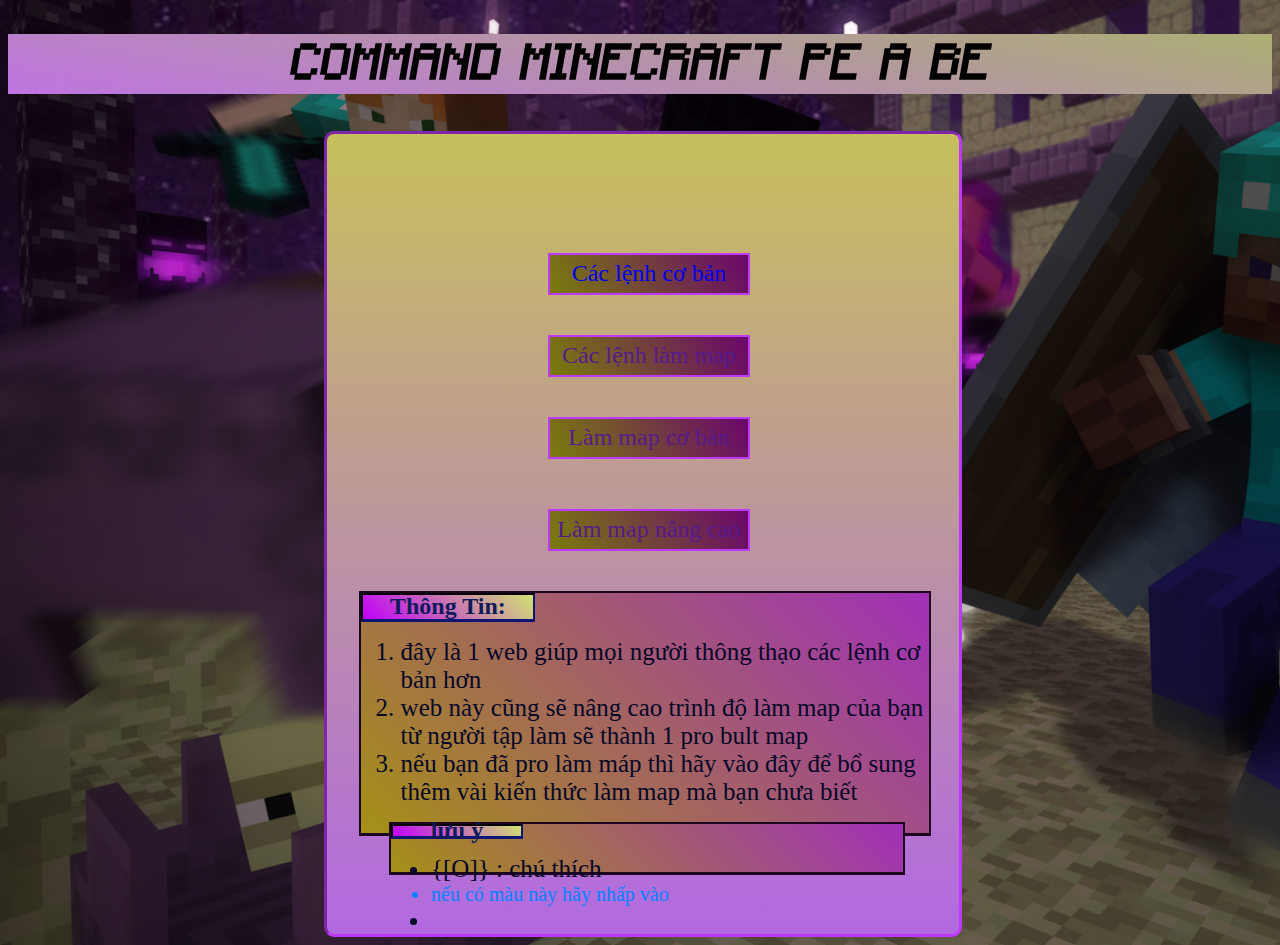
<file: setup/index.html>
<!DOCTYPE html>
<HTml>
    <link rel="stylesheet" href="main.css">
    <head>
       <link rel="icon" href="https://hfgvv1334.github.io/cmp/setup/img/logo.png">
        <title>CMP</title>
<meta charset="utf-8">
    </head>
    <body>
         <div class="box box1"> 
            <h1 class="rb" id="title" >COMMAND MINECRAFT PE A BE </h1>
          </div>
    <div class="box box2">
        <div class="box2a1">
            <a  href="../asset/lcb/clcb.html" class="mtitle1" > Các lệnh cơ bản</a>
        </div>
        <div class="box2a2">
            <a  href="" class="mtitle1"> Các lệnh làm map</a>
        </div>
        <div class="box2a3">
            <a  href="" class="mtitle1"> Làm map cơ bản</a>
        </div>
        <div class="box2a4">
            <a  href="" class="mtitle1"> Làm map nâng cao</a>
        </div>
        <div class="box2a5">
            <div class="box2a5b1"><h2 class="mtitle2">Thông Tin:</h2></div>
              <div class="box2a5b2">
<ol>
    <li class="title1">đây là 1 web giúp mọi người thông thạo các lệnh cơ bản hơn</li>
    <li class="title1">web này cũng sẽ nâng cao trình độ làm map của bạn từ người tập làm sẽ thành 1 pro bult map </li>
    <li class="title1"> nếu bạn đã pro làm máp thì hãy vào đây để bổ sung thêm vài kiến thức làm map mà bạn chưa biết</li>
                  </ol>
    
 </div>
  <div class="box2a6">
<div class="box2a6b1">
<h2 class="mtitle2">lưu ý</h2>
</div>
<div class="box2a6b2">
    <div class="chuthich">
       <ul class="chuthich">
    <li class="title1">{[O]} : chú thích</li>
    <li class="mauxanh"> nếu có màu này hãy nhấp vào
<ul class="subct">
    <li>đây là 1 chú thích nhỏ trong chú thích</li>
    <li>hoặc có thể là 1 danh sách sách nhỏ trong 1 danh sách</li>
</ul>
    </li>
    <li class="title1"></li>
</ul> 
    </div>

</div>
  </div>
        </div>
      
    </body>
</HTml>
</file>
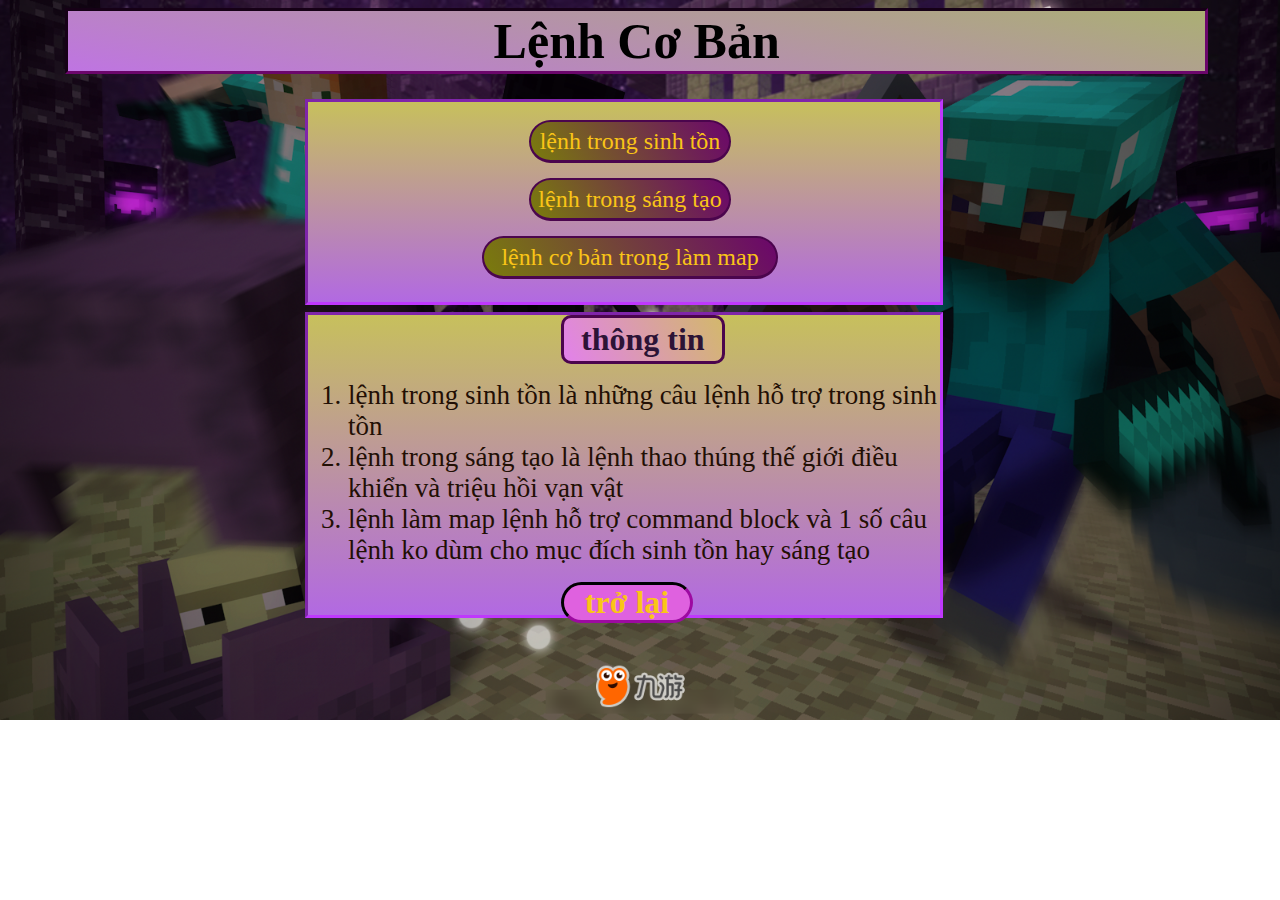
<file: asset/lcb/clcb.html>
<!DOCTYPE html>
<HTml>
    <link rel="stylesheet" href="/asset/main2.css">
    <head>
        <title>CMP</title>
<meta charset="utf-8">
        <link rel="icon" href="https://hfgvv1334.github.io/cmp/setup/img/logo.png">
    </head>
    <body>
         <div class="box box1"> 
            <h1 class="rb" id="title" >Lệnh Cơ Bản</h1>
        </div>
       
        <div class="box2">
            <div class="box2a1 boxclick">
                <a href="tsuvl/tsuvl.html"  class="mtitle1">lệnh trong sinh tồn</a>
            </div>
            <div class="box2a2 boxclick">
                <a href="https://hfgvv1334.github.io/cmp/asset/lcb/tcrea/tcrea.html"  class="mtitle1"> lệnh trong sáng tạo</a>
            </div>
            <div class="box2a3 boxclick">
                <a href=""  class="mtitle1">lệnh cơ bản trong làm map</a>
            </div>
        </div>
         <div class="box3">
       <div class="box3a1">
           <h1 class="mtitle2">thông tin</h1>
       </div>
       <div class="box3a2">
<ol >
    <li class="title1">lệnh trong sinh tồn là những câu lệnh hỗ trợ trong sinh tồn</li>
    <li class="title1">lệnh trong sáng tạo là lệnh thao thúng thế giới điều khiển và triệu hồi vạn vật</li>
    <li class="title1">lệnh làm map lệnh hỗ trợ command block và 1 số câu lệnh ko dùm cho mục đích sinh tồn hay sáng tạo</li>
</ol>
<div class="back">
    <a href="https://hfgvv1334.github.io/cmp/setup/index.html" class="xg"> <h1 class="title3">trở lại</h1></a>
 </div>
       </div>
        </div>
      
    </body>
</HTml>
</file>
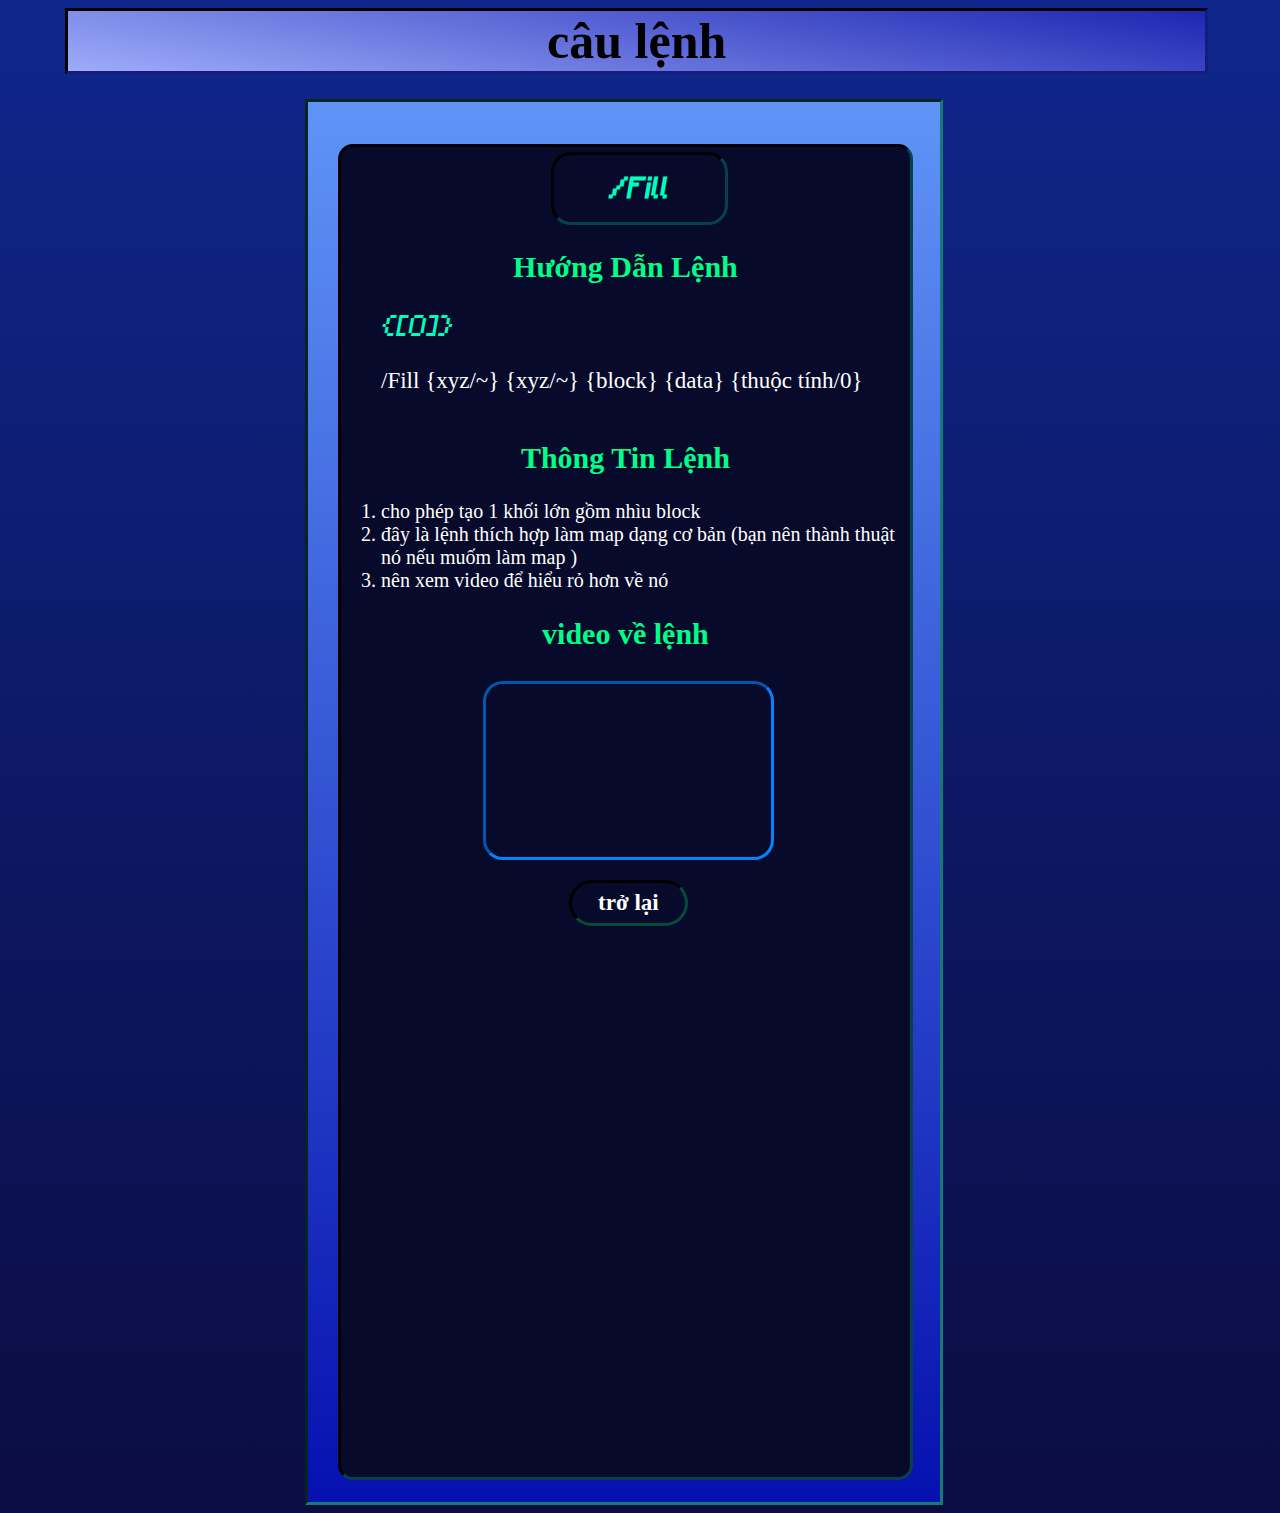
<file: asset/lcb/tcrea/commandfill.html>
<!DOCTYPE html>
<HTml>
  <link rel="stylesheet" href="../../lcb/main3.css">
    <head>
        <link rel="icon" href="https://hfgvv1334.github.io/cmp/setup/img/logo.png">
        <title>CMP</title>
<meta charset="utf-8">
    </head>
    <body>
<div class="box1">
    <h1 class="rb" id="title" >câu lệnh</h1>
</div>
<div class="box2">
<div class="note">
    <div class="note1">
        <h1 class="title5">/Fill</h1>
    </div>
    <div class="note1a1">
       <h2 class="title1"> Hướng Dẫn Lệnh</h2>


<div class="chuthich">
    <ul>

     <a href="#" class="xg" class="chuthich"><li class="title5">{[O]}
         <div class="chuthich3">
              <ul class="chuthich3 subct">
            <li>~: tọa độ xyz bạn đang đứng</li>
            <li>x : là id hoặc tên nó ở phần số 2</li>
            <li>y: là chiều cao</li>
            <li>z: là thời gian hiệu ứng diễn ra (max :999999) </li>
            <li>block: cấp độ càng cao hiệu ứng càng mạnh(max:255)</li>
           <li>data : là chỉ số thây đổi block mặt định là 0</li>
           <li class="mauxanh">thuột tính : là cái sẽ quy định khối fill như nào
               <ul class="subct2">
                   <li class="hover2">hollow : làm rỗng bên trong (xóa toàn bộ)</li>
                   <li class="hover2">destroy : là phá vỡ và thay thế</li>
                   <li class="hover2">outline : làm rỗng bên trong (giữa nguyên lại block)</li>
                   <li class="hover2">replace + block : thay thế block+ </li>
                 
               </ul>
           </li>
           
        </ul>
         </div>
       
    </li></a>
    <li><p class="title3" >/Fill {xyz/~} {xyz/~} {block} {data} {thuộc tính/0} </p></li>
</ul>

</div>
   

<h2 class="title1"> Thông Tin Lệnh</h2>
<ol class="title4">
    <li>cho phép tạo 1 khối lớn gồm nhìu block  </li>
   <li>đây là lệnh thích hợp làm map dạng cơ bản (bạn nên thành thuật nó nếu muốm làm map ) </li>
   <li>nên xem video để hiểu rỏ hơn về nó</li>
  
</ol>
  </div> 
  <h2 class="title1"> video về lệnh</h2>
  <div class="video">
    <iframe class="video2" width="100%" height="100%" src="https://www.youtube.com/embed/CSrJ6L_6Fe4" title="YouTube video player" frameborder="0" allow="accelerometer; autoplay; clipboard-write; encrypted-media; gyroscope; picture-in-picture" allowfullscreen></iframe>
  </div>
 
 <div class="back">
    <a href="tcrea.html" class="xg"> <h1 class="title3">trở lại</h1></a>
 </div>
    </div>

</div>

</div>
      
    </body>
</HTml>
</file>
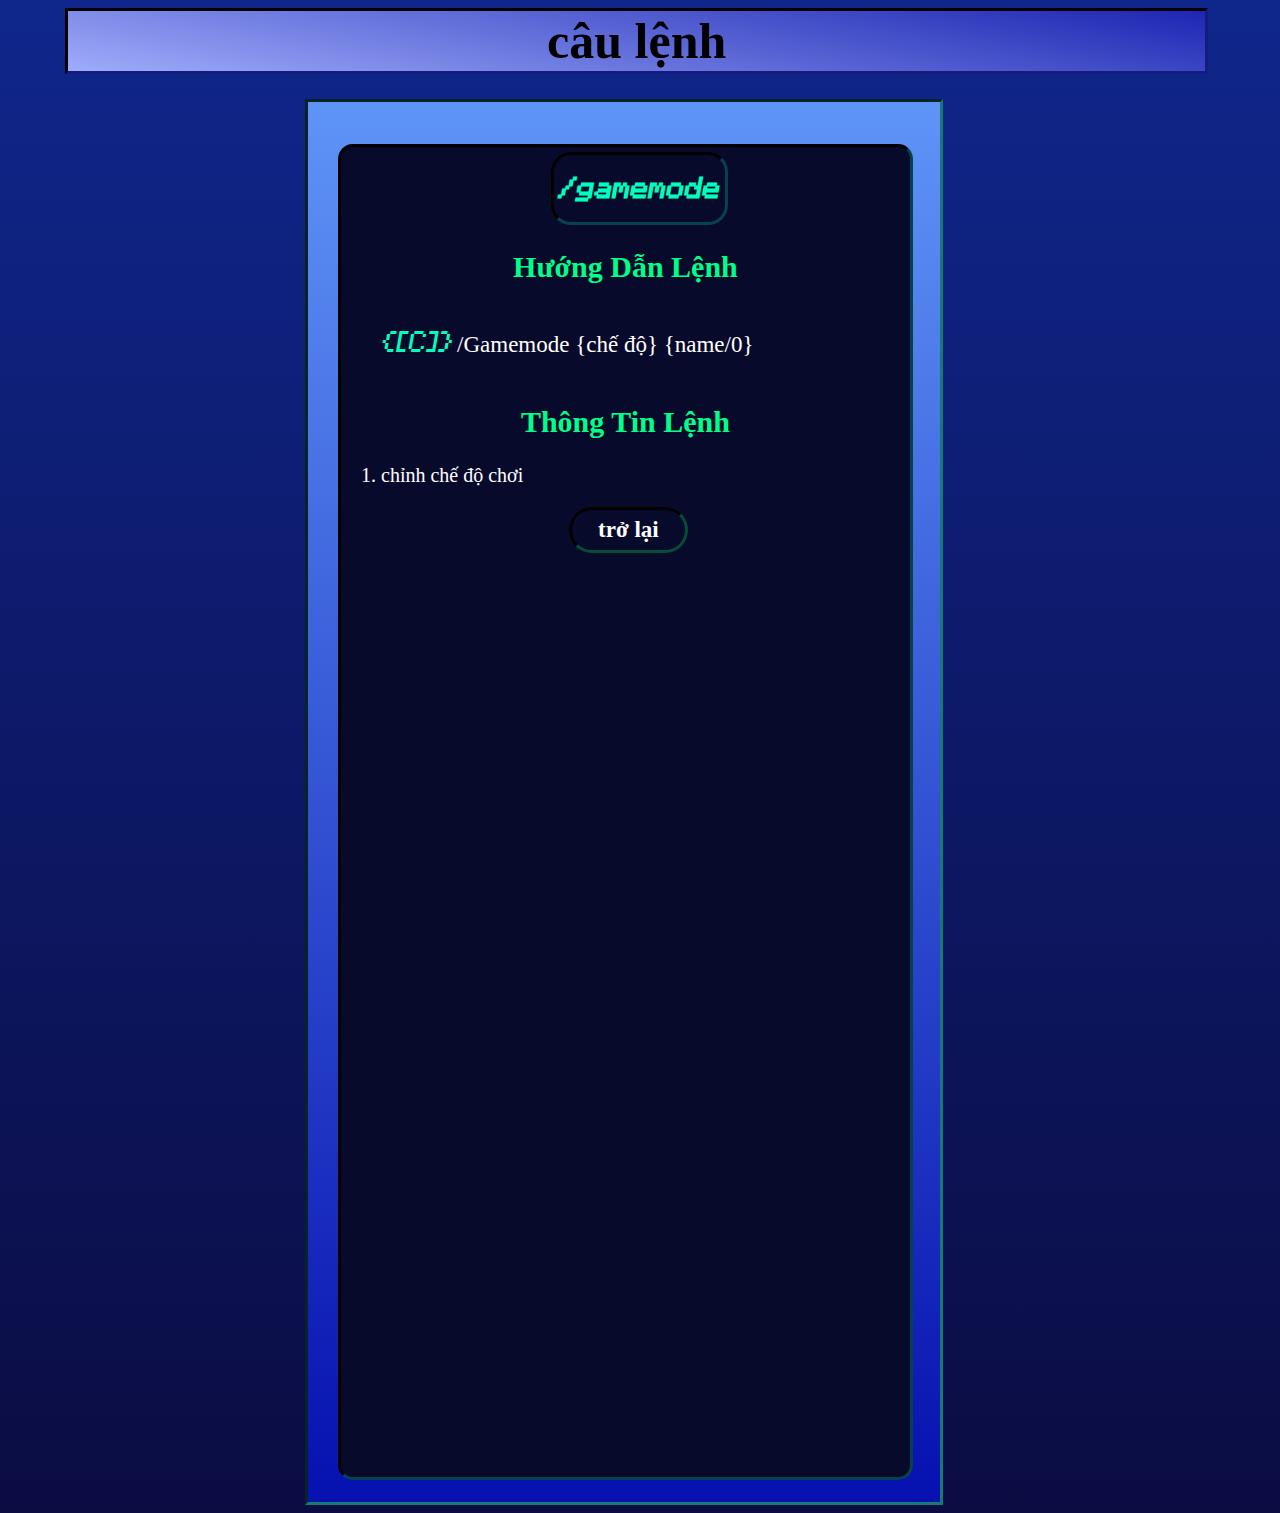
<file: asset/lcb/tcrea/commandgamemode.html>
<!DOCTYPE html>
<HTml>
  <link rel="stylesheet" href="../../lcb/main3.css">
    <head>
        <link rel="icon" href="https://hfgvv1334.github.io/cmp/setup/img/logo.png">
        <title>CMP</title>
<meta charset="utf-8">
    </head>
    <body>
<div class="box1">
    <h1 class="rb" id="title" >câu lệnh</h1>
</div>
<div class="box2">
<div class="note">
    <div class="note1">
        <h1 class="title5">/gamemode</h1>
    </div>
    <div class="note1a1">
       <h2 class="title1"> Hướng Dẫn Lệnh</h2>


<div class="chuthich">
    <ul>

     <li class=" chuthich title5">{[C]}
        <ul class="subct">
            <li>name: là tên player</li>
            <li>hiệu ứng : là id hoặc tên nó ở phần số 2</li>
            <li>chế độ : chỉnh sang chế độ sinh tồn hoặc sáng tạo</li>
            <li>0: có nghĩa là @a @p @s và ko cần đặt) </li>
            
           
        </ul>
    </li>
    <li><p class="title3"  title="name: là tên player
chế độ : chỉnh sang chế độ sinh tồn hoặc sáng tạo
0: có nghĩa là @a @p @s và ko cần đặt

">/Gamemode {chế độ} {name/0} </p></li>
</ul>

</div>
   

<h2 class="title1"> Thông Tin Lệnh</h2>
<ol class="title4">
    <li>chỉnh chế độ chơi </li>
 
  
</ol>
  </div> 
 <div class="back">
    <a href="tcrea.html" class="xg"> <h1 class="title3">trở lại</h1></a>
 </div>
    </div>

</div>

</div>
      
    </body>
</HTml>
</file>
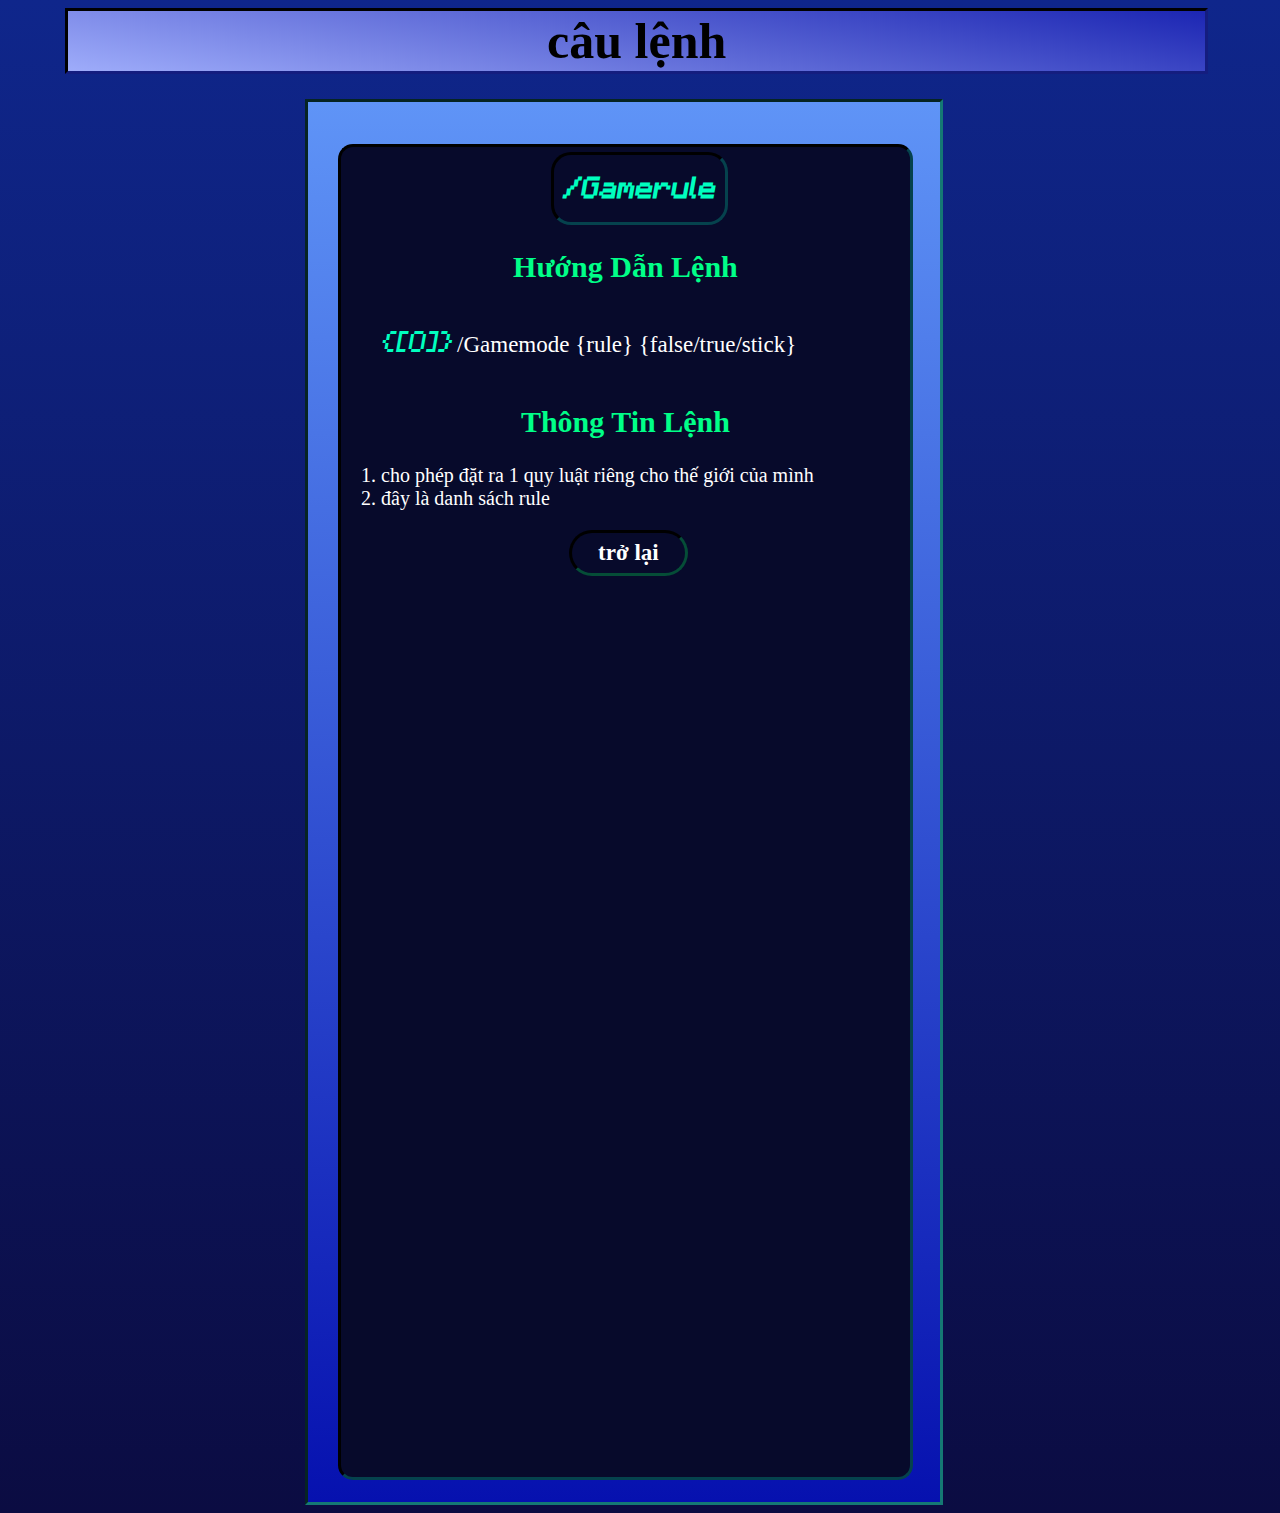
<file: asset/lcb/tcrea/commandgamerulr.html>
<!DOCTYPE html>
<HTml>
  <link rel="stylesheet" href="../../lcb/main3.css">
    <head>
        <link rel="icon" href="https://hfgvv1334.github.io/cmp/setup/img/logo.png">
        <title>CMP</title>
<meta charset="utf-8">
    </head>
    <body>
<div class="box1">
    <h1 class="rb" id="title" >câu lệnh</h1>
</div>
<div class="box2">
<div class="note">
    <div class="note1">
        <h1 class="title5">/Gamerule</h1>
    </div>
    <div class="note1a1">
       <h2 class="title1"> Hướng Dẫn Lệnh</h2>


<div class="chuthich">
    <ul>

     <a href="#" class="xg" class="chuthich"><li class="title5">{[O]}
        <ul class="subct">
            <li>rule : là luật</li>
            <li>false : tắt</li>
            <li>true : bật </li>
            <li>stick : số  </li>
           
        </ul>
    </li></a>
    <li><p class="title3"  title=">rule : là luật 
         false : tắt
        true : bật 
        stick : số 
">/Gamemode {rule} {false/true/stick}</p></li>
</ul>

</div>
   

<h2 class="title1"> Thông Tin Lệnh</h2>
<ol class="title4">
    <li>cho phép đặt ra 1 quy luật riêng cho thế giới của mình </li>
   <a href="commangamerule2.html" class="xg"><li>
   đây là danh sách rule
    </li></a> 
  
</ol>
  </div> 
 <div class="back">
    <a href="tcrea.html" class="xg"> <h1 class="title3">trở lại</h1></a>
 </div>
    </div>

</div>

</div>
      
    </body>
</HTml>
</file>
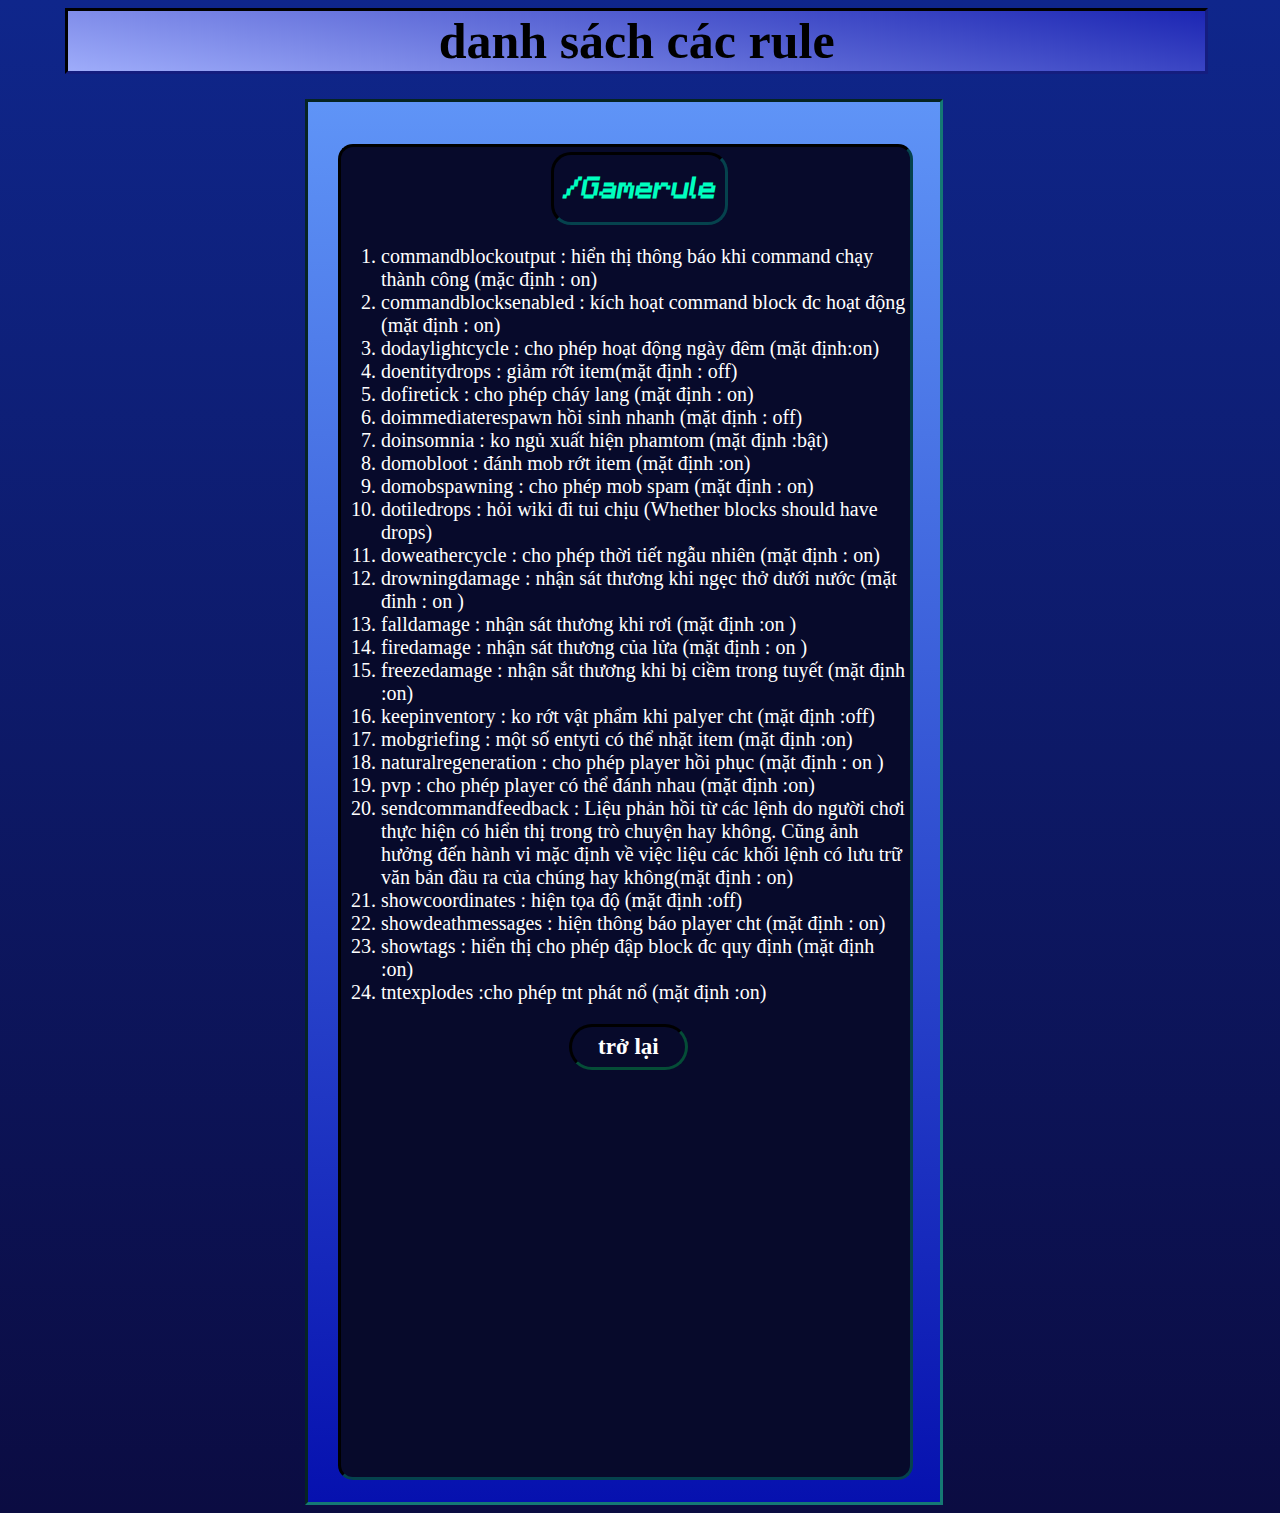
<file: asset/lcb/tcrea/commangamerule2.html>
<!DOCTYPE html>
<HTml>
  <link rel="stylesheet" href="../../lcb/main3.css">
    <head>
        <link rel="icon" href="https://hfgvv1334.github.io/cmp/setup/img/logo.png">
        <title>CMP</title>
<meta charset="utf-8">
    </head>
    <body>
<div class="box1">
    <h1 class="rb" id="title" >danh sách các rule</h1>
</div>
<div class="box2">
<div class="note">
    <div class="note1">
        <h1 class="title5">/Gamerule</h1>
    </div>
    <div class="note1a1">
 <ol class="title4">
    <li class="hover">commandblockoutput : hiển thị thông báo khi command chạy thành công (mặc định : on) </li>
    <li class="hover">commandblocksenabled : kích hoạt command block đc hoạt động (mặt định : on) </li>
    <li class="hover">dodaylightcycle : cho phép hoạt động ngày đêm (mặt định:on)</li>
    <li class="hover">doentitydrops : giảm rớt item(mặt định : off) </li>
    <li class="hover">dofiretick : cho phép cháy lang (mặt định : on) </li>
    <li class="hover">doimmediaterespawn hồi sinh nhanh (mặt định : off) </li>
    <li class="hover">doinsomnia : ko ngủ xuất hiện phamtom (mặt định :bật)</li>
    <li class="hover">domobloot : đánh mob rớt item (mặt định :on) </li>
    <li class="hover">domobspawning : cho phép mob spam (mặt định : on) </li>
    <li class="hover">dotiledrops : hỏi wiki đi tui chịu (Whether blocks should have drops) </li>
    <li class="hover">doweathercycle  : cho phép thời tiết ngẫu nhiên (mặt định : on)</li>
    <li class="hover">drowningdamage : nhận sát thương khi ngẹc thở dưới nước (mặt đinh : on )</li>
    <li class="hover">falldamage : nhận sát thương khi rơi (mặt định :on )</li>
    <li class="hover">firedamage : nhận sát thương của lửa (mặt định : on )</li>
    <li class="hover">freezedamage : nhận sắt thương khi bị ciềm trong tuyết (mặt định :on)</li>
    <li class="hover">keepinventory : ko rớt vật phẩm khi palyer cht (mặt định :off)</li>
    <li class="hover">mobgriefing : một số entyti có thể nhặt item (mặt định :on) </li>
    <li class="hover">naturalregeneration  : cho phép player hồi phục (mặt định : on )</li>
    <li class="hover">pvp : cho phép player có thể đánh nhau (mặt định :on)</li>
    <li class="hover">sendcommandfeedback : Liệu phản hồi từ các lệnh do người chơi thực hiện có hiển thị trong trò chuyện hay không. Cũng ảnh hưởng đến hành vi mặc định về việc liệu các khối lệnh có lưu trữ văn bản đầu ra của chúng hay không(mặt định : on) </li>
    <li class="hover">showcoordinates : hiện tọa độ (mặt định :off)</li>
    <li class="hover">showdeathmessages : hiện thông báo player cht (mặt định : on)</li>
    <li class="hover">showtags : hiển thị cho phép đập block đc quy định (mặt định :on)</li>
    <li class="hover">tntexplodes :cho phép tnt phát nổ (mặt định :on) </li>
    
 </ol>
  </div> 
 <div class="back">
    <a href="commandgamerulr.html" class="xg"> <h1 class="title3">trở lại</h1></a>
 </div>
    </div>

</div>

</div>
      
    </body>
</HTml>
</file>
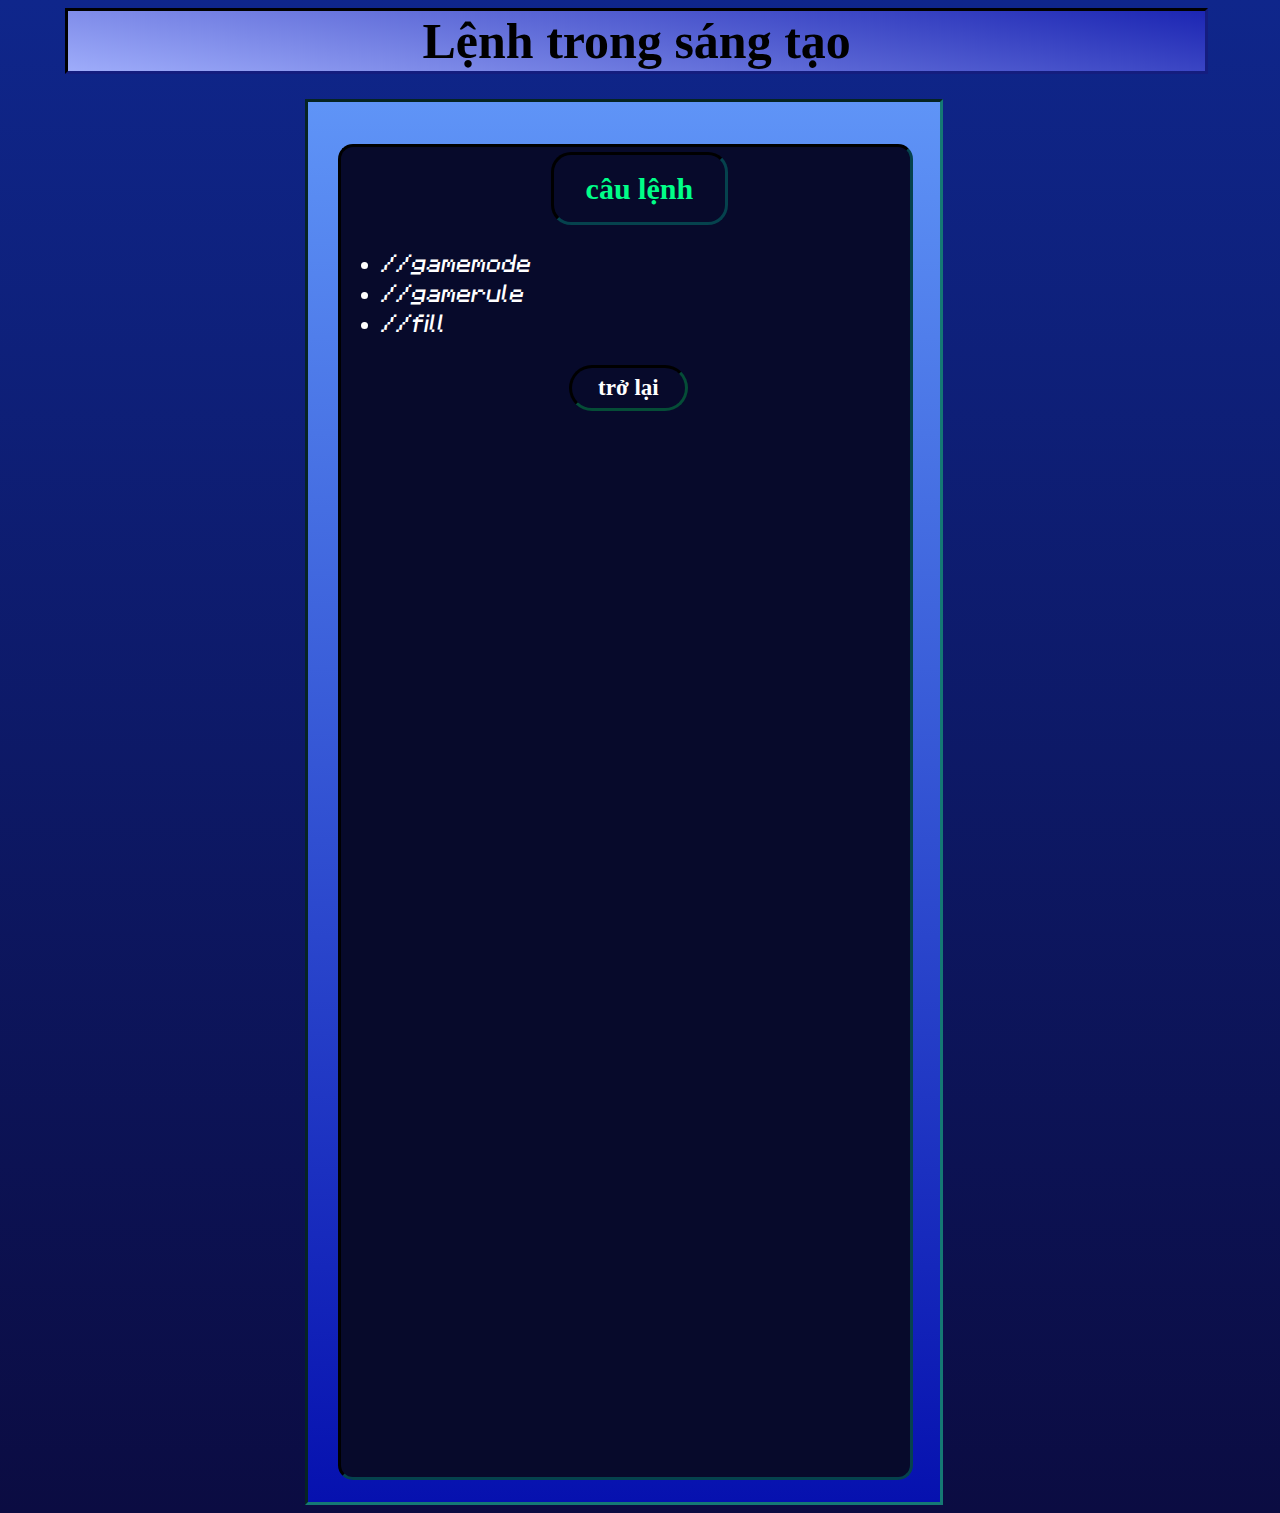
<file: asset/lcb/tcrea/tcrea.html>
<!DOCTYPE html>
<HTml>
    <link rel="stylesheet" href="../../lcb/main3.css">
    <head>
        <title>CMP</title>
<meta charset="utf-8">
<link rel="icon" href="https://hfgvv1334.github.io/cmp/setup/img/logo.png">
    </head>
    <body>
<div class="box1">
    <h1 class="rb" id="title" >Lệnh trong sáng tạo</h1>
</div>
<div class="box2">
<div class="note">
    <div class="note1">
        <h1 class="title1">câu lệnh</h1>
    </div>
    <div class="note3">
      <ul class="title2">
           <a href="commandgamemode.html" class="xg"> <li class="title2">//gamemode</li></a>
           <a href="commandgamerulr.html" class="xg"> <li class="title2">//gamerule</li></a>
          <a href="commandfill.html" class="xg"> <li class="title2">//fill</li></a> 
        </ul>
    </div>
    <div class="back">
        <a class="xg" href="https://hfgvv1334.github.io/cmp/asset/lcb/clcb.html"> <h1 class="title3">trở lại</h1></a>
     </div>
</div>
</div>
      
    </body>
</HTml>
</file>
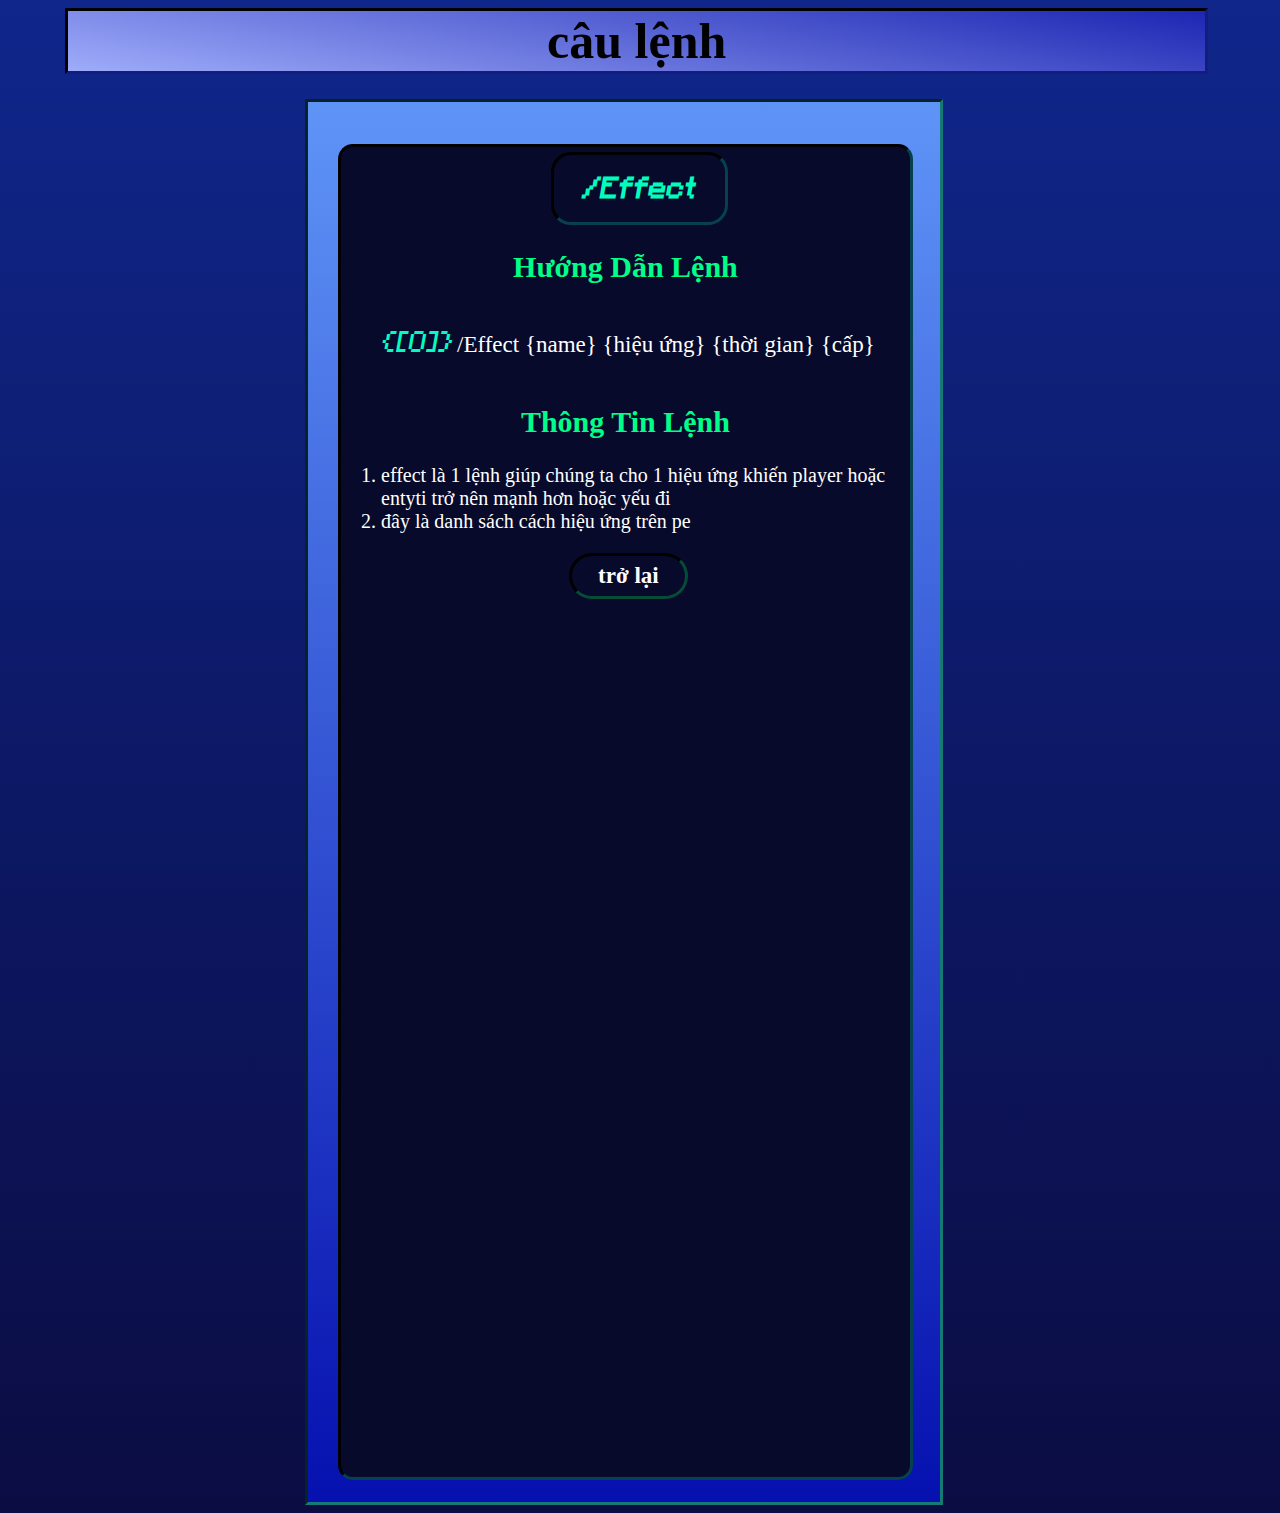
<file: asset/lcb/tsuvl/commandeffect.html>
<!DOCTYPE html>
<HTml>
  <link rel="stylesheet" href="../../lcb/main3.css">
    <head>
      <link rel="icon" href="https://hfgvv1334.github.io/cmp/setup/img/logo.png">
        <title>CMP</title>
<meta charset="utf-8">
    </head>
    <body>
<div class="box1">
    <h1 class="rb" id="title" >câu lệnh</h1>
</div>
<div class="box2">
<div class="note">
    <div class="note1">
        <h1 class="title5">/Effect</h1>
    </div>
    <div class="note1a1">
       <h2 class="title1"> Hướng Dẫn Lệnh</h2>


<div class="chuthich">
    <ul>

     <a href="#" class="xg" class="chuthich"><li class="title5">{[O]}
        <ul class="subct">
            <li>name: là tên player</li>
            <li>hiệu ứng : là id hoặc tên nó ở phần số 2</li>
            <li>độ bền và data: tùy thuộc vào vật phẩm cần lấy</li>
            <li>thời gian: là thời gian hiệu ứng diễn ra (max :999999) </li>
            <li>cấp : cấp độ càng cao hiệu ứng càng mạnh(max:255)</li>
           
        </ul>
    </li></a>
    <li><p class="title3"  title="name: là tên player
hiệu ứng : là id hoặc tên nó ở phần số 2
thời gian: là thời gian hiệu ứng diễn ra (max :999999)
cấp : cấp độ càng cao hiệu ứng càng mạnh(max:255)
">/Effect {name} {hiệu ứng} {thời gian} {cấp}</p></li>
</ul>

</div>
   

<h2 class="title1"> Thông Tin Lệnh</h2>
<ol class="title4">
    <li>effect là 1 lệnh giúp chúng ta cho 1 hiệu ứng khiến player hoặc entyti trở nên mạnh hơn hoặc yếu đi</li>
   <a href="commaneffect2.html" class="xg"><li>
   đây là danh sách cách hiệu ứng trên pe
    </li></a> 
  
</ol>
  </div> 
 <div class="back">
    <a href="tsuvl.html" class="xg"> <h1 class="title3">trở lại</h1></a>
 </div>
    </div>

</div>

</div>
      
    </body>
</HTml>
</file>
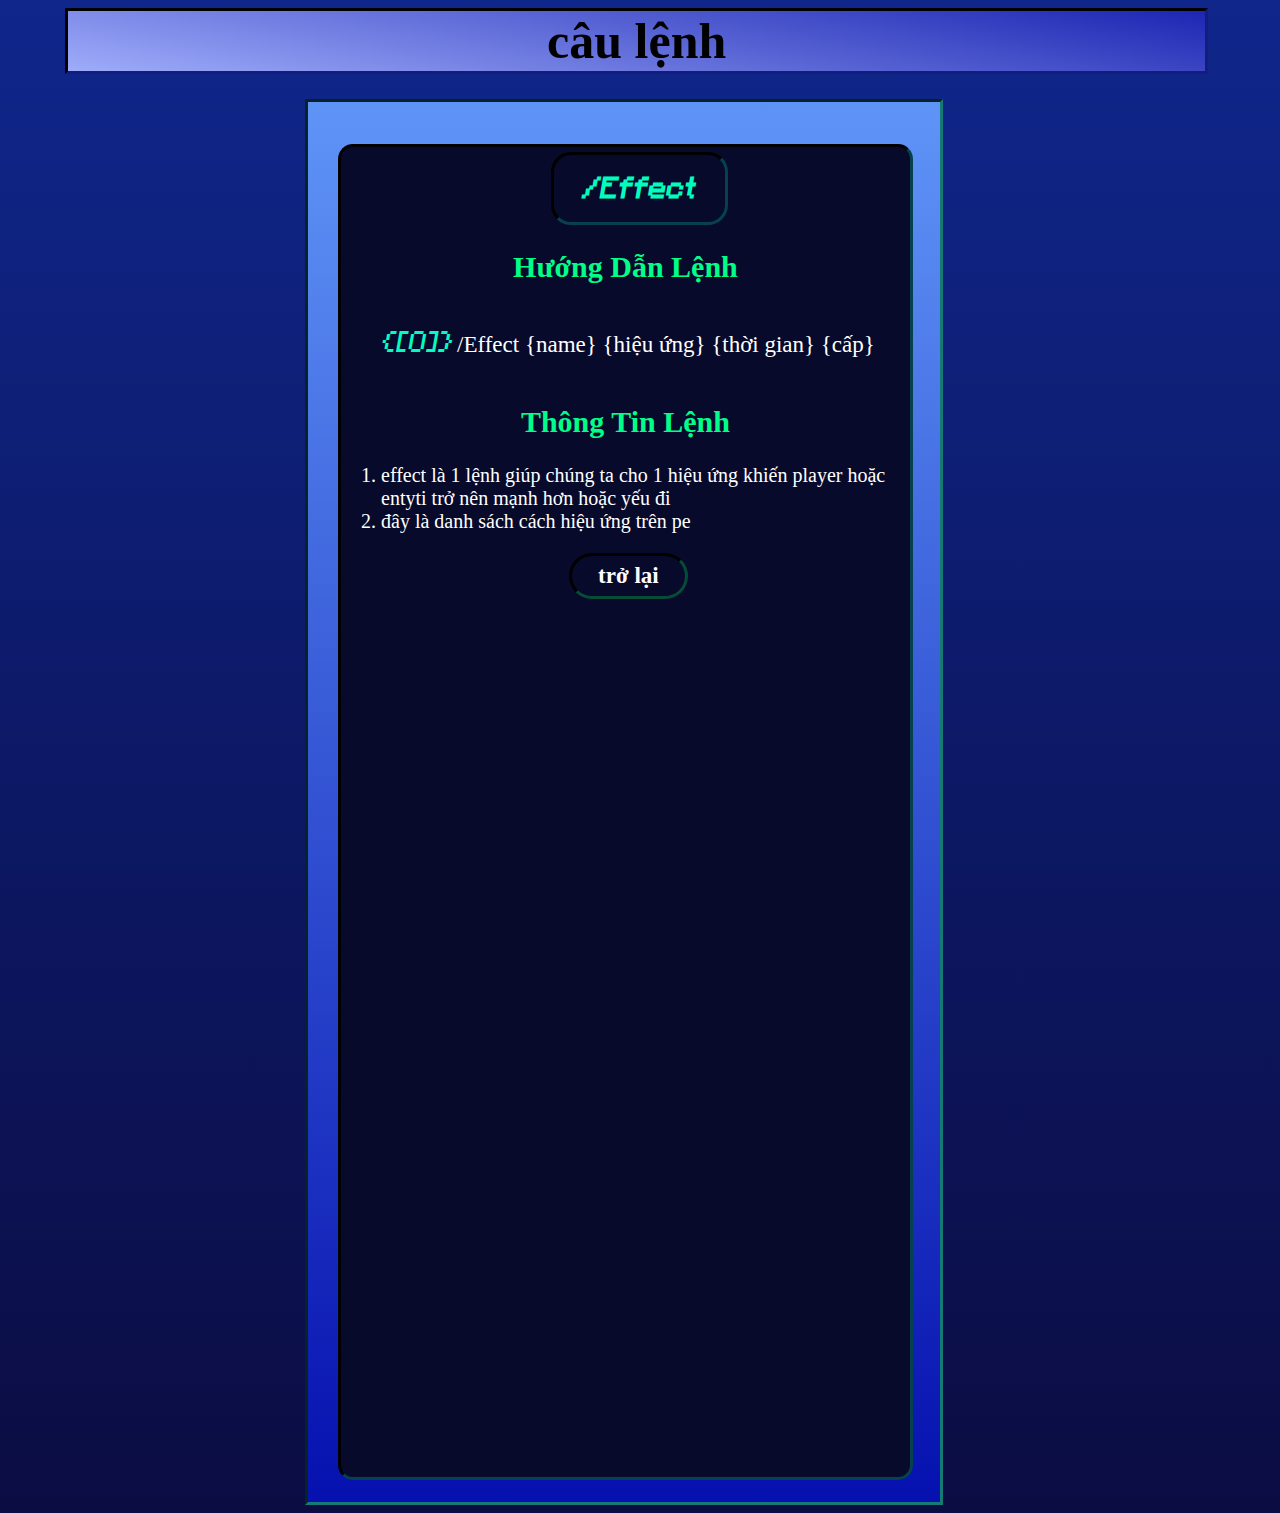
<file: asset/lcb/tsuvl/commandenchanted.html>
<!DOCTYPE html>
<HTml>
  <link rel="stylesheet" href="../../lcb/main3.css">
    <head>
      <link rel="icon" href="https://hfgvv1334.github.io/cmp/setup/img/logo.png">
        <title>CMP</title>
<meta charset="utf-8">
    </head>
    <body>
<div class="box1">
    <h1 class="rb" id="title" >câu lệnh</h1>
</div>
<div class="box2">
<div class="note">
    <div class="note1">
        <h1 class="title5">/Effect</h1>
    </div>
    <div class="note1a1">
       <h2 class="title1"> Hướng Dẫn Lệnh</h2>


<div class="chuthich">
    <ul>

  <li class=" chuthich title5 cursor">{[O]}
        <ul class="subct">
            <li>name: là tên player</li>
            <li>hiệu ứng : là id hoặc tên nó ở phần số 2</li>
            <li>độ bền và data: tùy thuộc vào vật phẩm cần lấy</li>
            <li>thời gian: là thời gian hiệu ứng diễn ra (max :999999) </li>
            <li>cấp : cấp độ càng cao hiệu ứng càng mạnh(max:255)</li>
           
        </ul>
    </li>
    <li><p class="title3"  title="name: là tên player
hiệu ứng : là id hoặc tên nó ở phần số 2
thời gian: là thời gian hiệu ứng diễn ra (max :999999)
cấp : cấp độ càng cao hiệu ứng càng mạnh(max:255)
">/Effect {name} {hiệu ứng} {thời gian} {cấp}</p></li>
</ul>

</div>
   

<h2 class="title1"> Thông Tin Lệnh</h2>
<ol class="title4">
    <li>effect là 1 lệnh giúp chúng ta cho 1 hiệu ứng khiến player hoặc entyti trở nên mạnh hơn hoặc yếu đi</li>
   <a href="commaneffect2.html" class="xg"><li>
   đây là danh sách cách hiệu ứng trên pe
    </li></a> 
  
</ol>
  </div> 
 <div class="back">
    <a href="tsuvl.html" class="xg"> <h1 class="title3">trở lại</h1></a>
 </div>
    </div>

</div>

</div>
      
    </body>
</HTml>
</file>
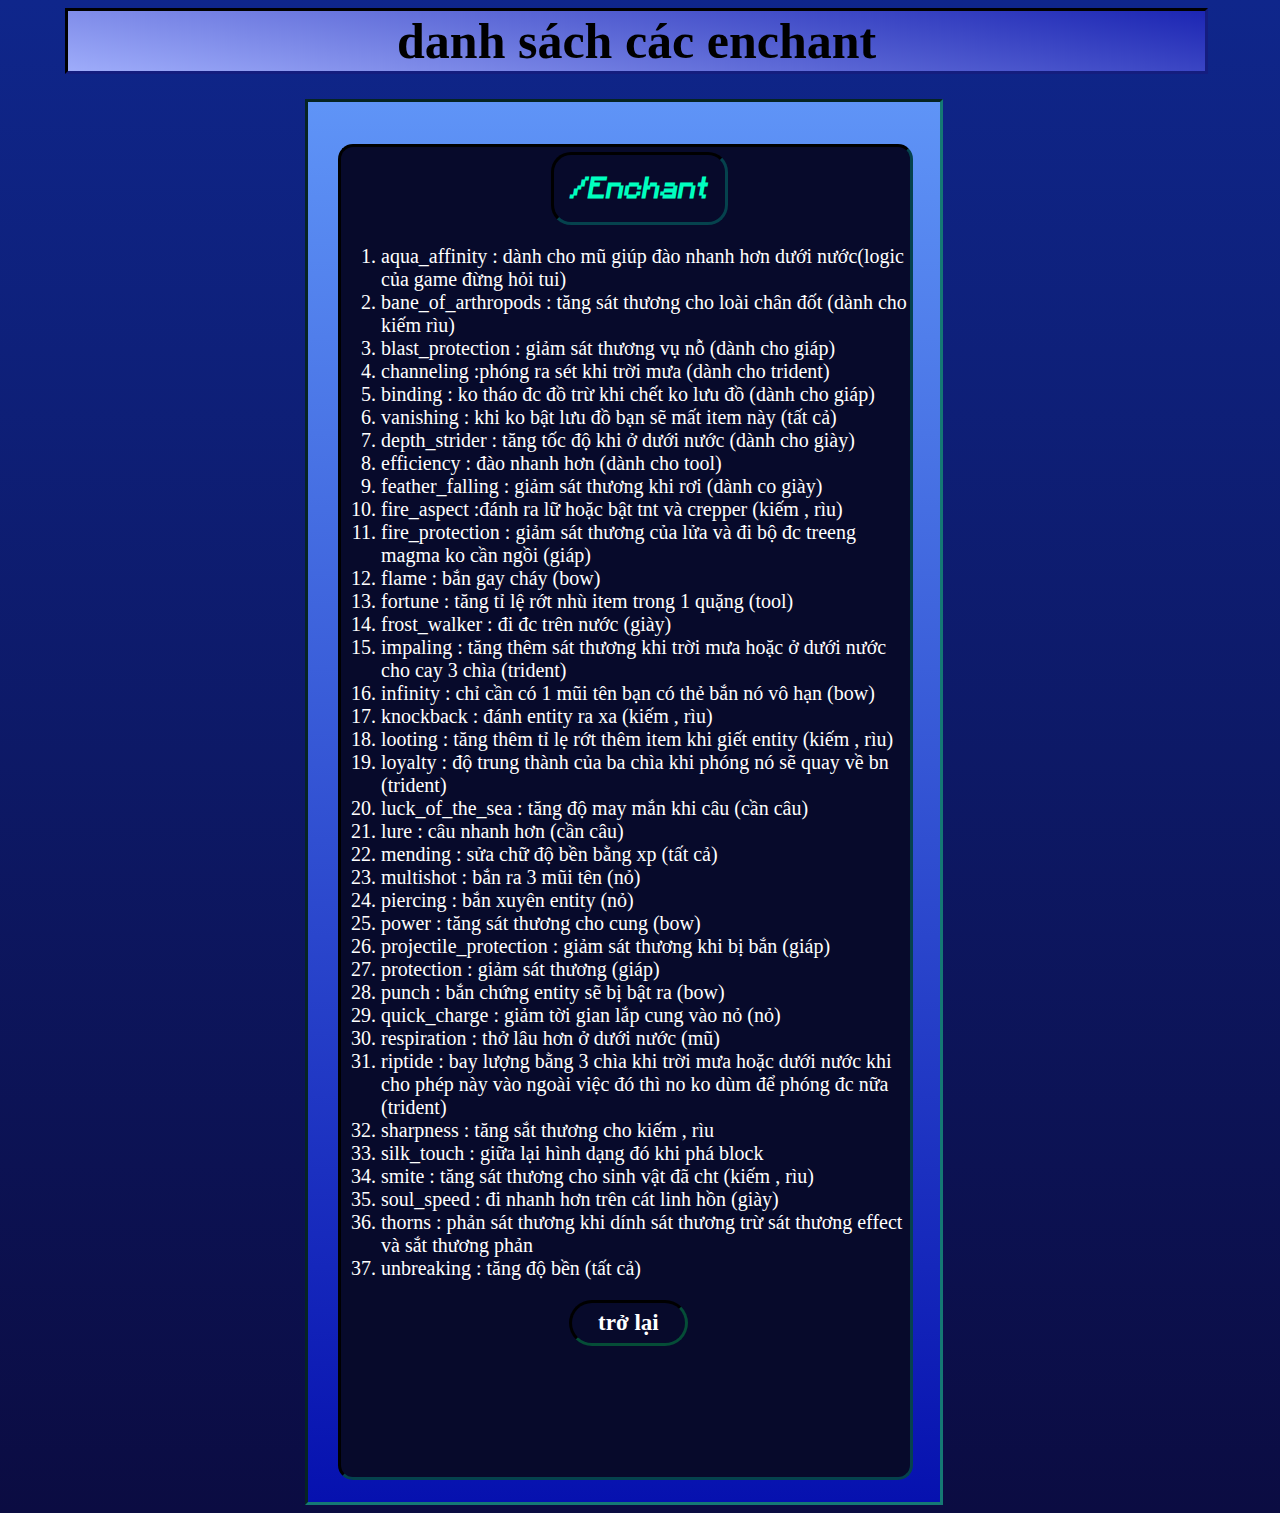
<file: asset/lcb/tsuvl/commandenchated2.html>
<!DOCTYPE html>
<HTml>
   <link rel="stylesheet" href="../../lcb/main3.css">
    <head>
        <title>CMP</title>
<meta charset="utf-8">
    </head>
    <body>
<div class="box1">
    <h1 class="rb" id="title" >danh sách các enchant</h1>
</div>
<div class="box2">
<div class="note">
    <div class="note1">
        <h1 class="title5">/Enchant</h1>
    </div>
    <div class="note1a1">
<ol class="title4">
    <li class="hover"> aqua_affinity  : dành cho mũ giúp đào nhanh hơn dưới nước(logic của game đừng hỏi tui)  </li>
    <li class="hover">bane_of_arthropods : tăng sát thương cho loài chân đốt (dành cho kiếm rìu)  </li>
    <li class="hover">blast_protection  : giảm sát thương vụ nỗ (dành cho giáp)</li>
    <li class="hover">channeling  :phóng ra sét khi trời mưa (dành cho trident) </li>
    <li class="hover">binding  : ko tháo đc đồ trừ khi chết ko lưu đồ (dành cho giáp)</li>
    <li class="hover">vanishing  : khi ko bật lưu đồ bạn sẽ mất item này (tất cả)</li>
    <li class="hover">depth_strider  : tăng tốc độ khi ở dưới nước (dành cho giày) </li>
    <li class="hover">efficiency  : đào nhanh hơn (dành cho tool) </li>
    <li class="hover">feather_falling  : giảm sát thương khi rơi (dành co giày) </li>
    <li class="hover">fire_aspect  :đánh ra lữ hoặc bật tnt và crepper (kiếm , rìu) </li>
    <li class="hover">fire_protection  : giảm sát thương của lửa và đi bộ đc treeng magma ko cần ngồi (giáp) </li>
    <li class="hover">flame  : bắn gay cháy (bow) </li>
    <li class="hover"> fortune : tăng tỉ lệ rớt nhù item trong 1 quặng (tool) </li>
    <li class="hover"> frost_walker  : đi đc trên nước (giày) </li>
    <li class="hover">impaling  : tăng thêm sát thương khi trời mưa hoặc ở dưới nước cho cay 3 chìa (trident) </li>
    <li class="hover">infinity  : chỉ cần có 1 mũi tên bạn có thẻ bắn nó vô hạn (bow) </li>
    <li class="hover"> knockback  : đánh entity ra xa (kiếm , rìu) </li>
    <li class="hover">looting  : tăng thêm tỉ lẹ rớt thêm item khi giết entity (kiếm , rìu) </li>
    <li class="hover">loyalty  : độ trung thành của ba chìa khi phóng nó sẽ quay về bn (trident) </li>
    <li class="hover">luck_of_the_sea  : tăng độ may mắn khi câu (cần câu) </li>
    <li class="hover">lure  : câu nhanh hơn (cần câu) </li>
    <li class="hover">mending  : sửa chữ độ bền bằng xp (tất cả) </li>
    <li class="hover">multishot  : bắn ra 3 mũi tên (nỏ) </li>
    <li class="hover">piercing  : bắn xuyên entity (nỏ) </li>
    <li class="hover">power  : tăng sát thương cho cung (bow) </li>
    <li class="hover">projectile_protection  : giảm sát thương khi bị bắn (giáp) </li>
    <li class="hover">protection  : giảm sát thương (giáp) </li>
    <li class="hover">punch  : bắn chứng entity sẽ bị bật ra (bow) </li>
    <li class="hover">quick_charge  : giảm tời gian lắp cung vào nỏ (nỏ) </li>
    <li class="hover">respiration  : thở lâu hơn ở dưới nước (mũ) </li>
    <li class="hover">riptide  : bay lượng bằng 3 chìa khi trời mưa hoặc dưới nước khi cho phép này vào ngoài việc đó thì no ko dùm để phóng đc nữa (trident) </li>
    <li class="hover">sharpness  : tăng sắt thương cho kiếm , rìu </li>
    <li class="hover">silk_touch  : giữa lại hình dạng đó khi phá block </li>
    <li class="hover">smite  : tăng sát thương cho sinh vật đã cht (kiếm , rìu) </li>
    <li class="hover">soul_speed  : đi nhanh hơn trên cát linh hồn (giày) </li>
    <li class="hover">thorns  : phản sát thương khi dính sát thương trừ sát thương effect và sắt thương phản </li>
    <li class="hover">unbreaking  : tăng độ bền (tất cả) </li>
   
</ol>
  </div> 
 <div class="back">
    <a href="commandenchanted.html" class="xg"> <h1 class="title3">trở lại</h1></a>
 </div>
    </div>

</div>

</div>
      
    </body>
</HTml>
</file>
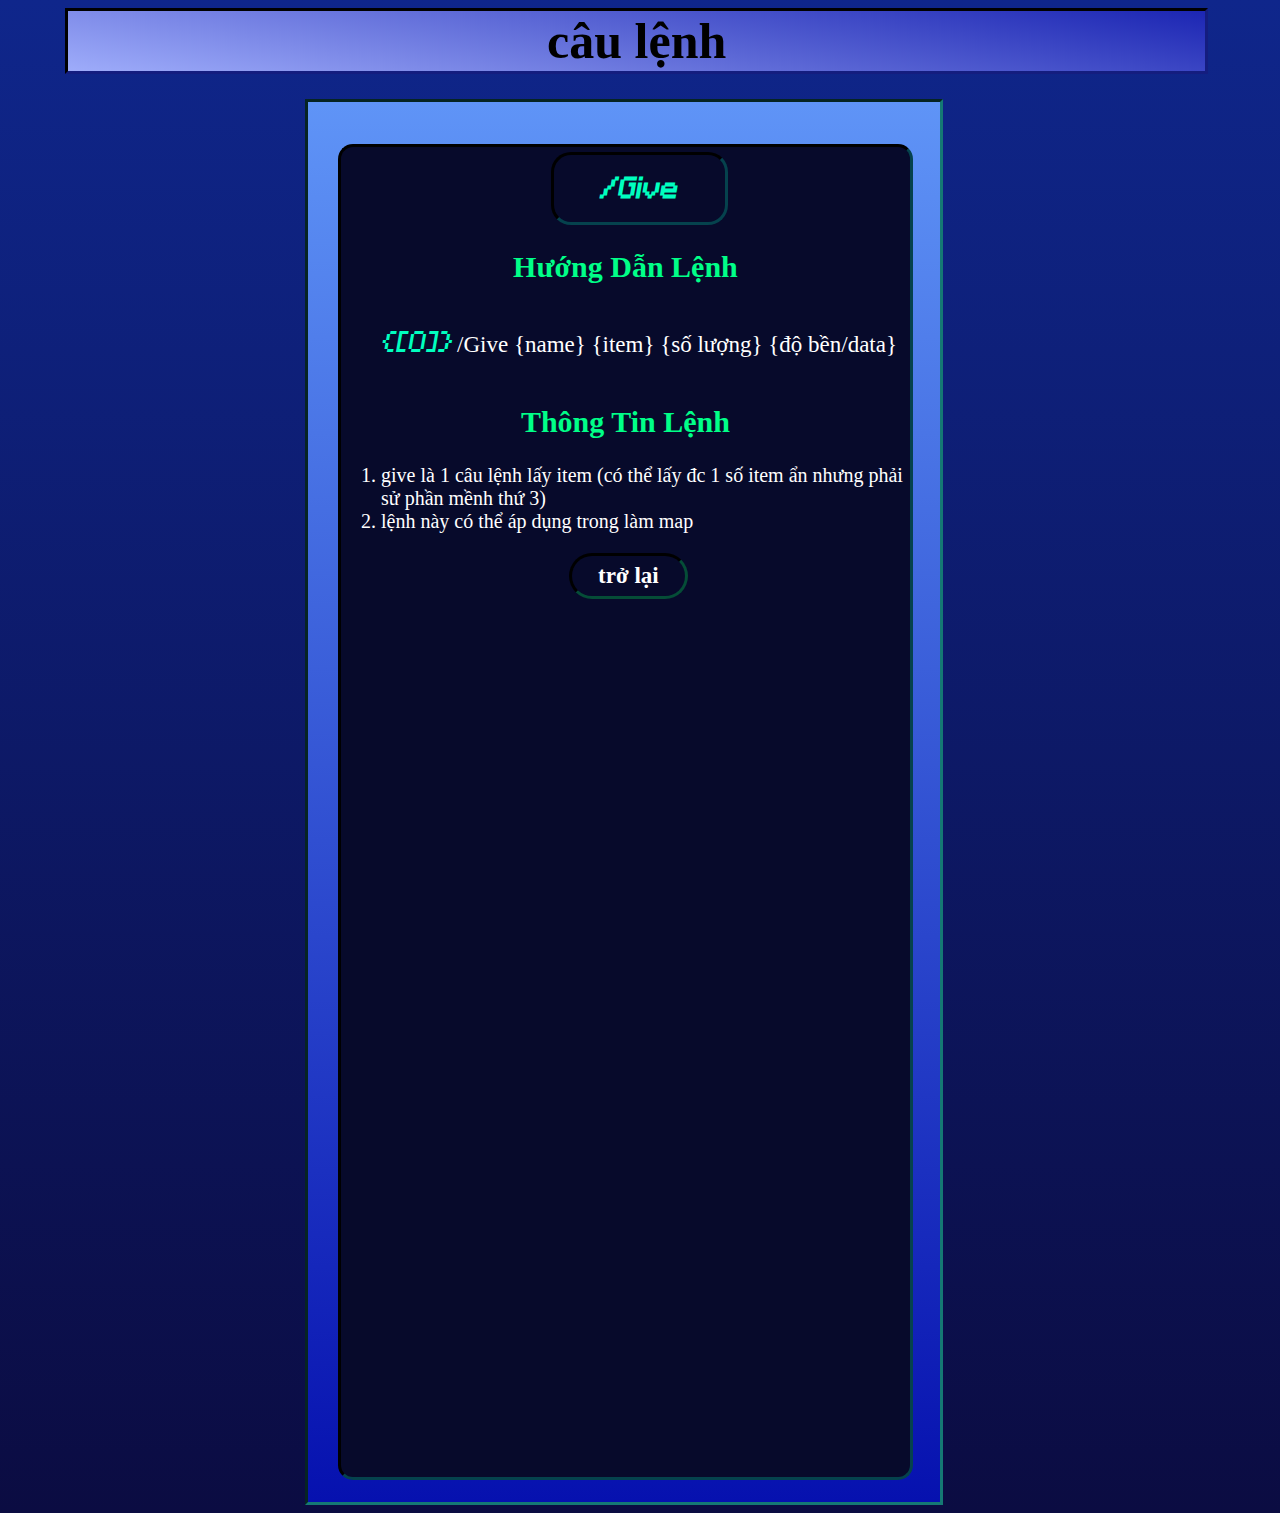
<file: asset/lcb/tsuvl/commandgive.html>
<!DOCTYPE html>
<HTml>
   <link rel="stylesheet" href="../../lcb/main3.css">
    <head>
       <link rel="icon" href="https://hfgvv1334.github.io/cmp/setup/img/logo.png">
        <title>CMP</title>
<meta charset="utf-8">
    </head>
    <body>
        <script src="/asset/button.js"></script>
<div class="box1">
        <h1 class="rb" id="title" >câu lệnh</h1>
</div>
<div class="box2">
<div class="note">
    <div class="note1">
        <h1 class="title5">/Give</h1>
    </div>
    <div class="note1a1">
       <h2 class="title1"> Hướng Dẫn Lệnh</h2>

<div class="chuthich">
    <ul>
   <li class=" chuthich title5">{[O]}
        <ul class="subct">
            <li>name: là tên player</li>
            <li>item: là tên vật phẩm</li>
            <li>độ bền và data: tùy thuộc vào vật phẩm cần lấy</li>
            <li>độ bền :ở đây là chỉ số của công cụ </li>
            <li>data: là chỉ số để đổi màu hoặc thuộc tính item</li>
            <li>thuộc tính item : có thể là các loại gạch khác nhau hoặc các loại gỗ,..</li>
        </ul>
    </li>
    <li><p class="title3"  title="name: là tên player
item: là tên vật phẩm
độ bền và data: tùy thuộc vào vật phẩm cần lấy
độ bền :ở đây là chỉ số của công cụ 
data: là chỉ số để đổi màu hoặc thuộc tính item
thuộc tính item : có thể là các loại gạch khác nhau hoặc các loại gỗ,..
">/Give {name} {item} {số lượng} {độ bền/data}</p></li>
</ul>

</div>
   
<h2 class="title1"> Thông Tin Lệnh</h2>
<ol class="title4">
    <li>give là 1 câu lệnh lấy item (có thể lấy đc 1 số item ẩn nhưng phải sử phần mềnh thứ 3)</li>
    <li>lệnh này có thể áp dụng trong làm map </li>
  
</ol>
  </div> 
 <div class="back">
    <a href="tsuvl.html" class="xg"> <h1 class="title3">trở lại</h1></a>
 </div>
    </div>

</div>

</div>
      
    </body>
</HTml>
</file>
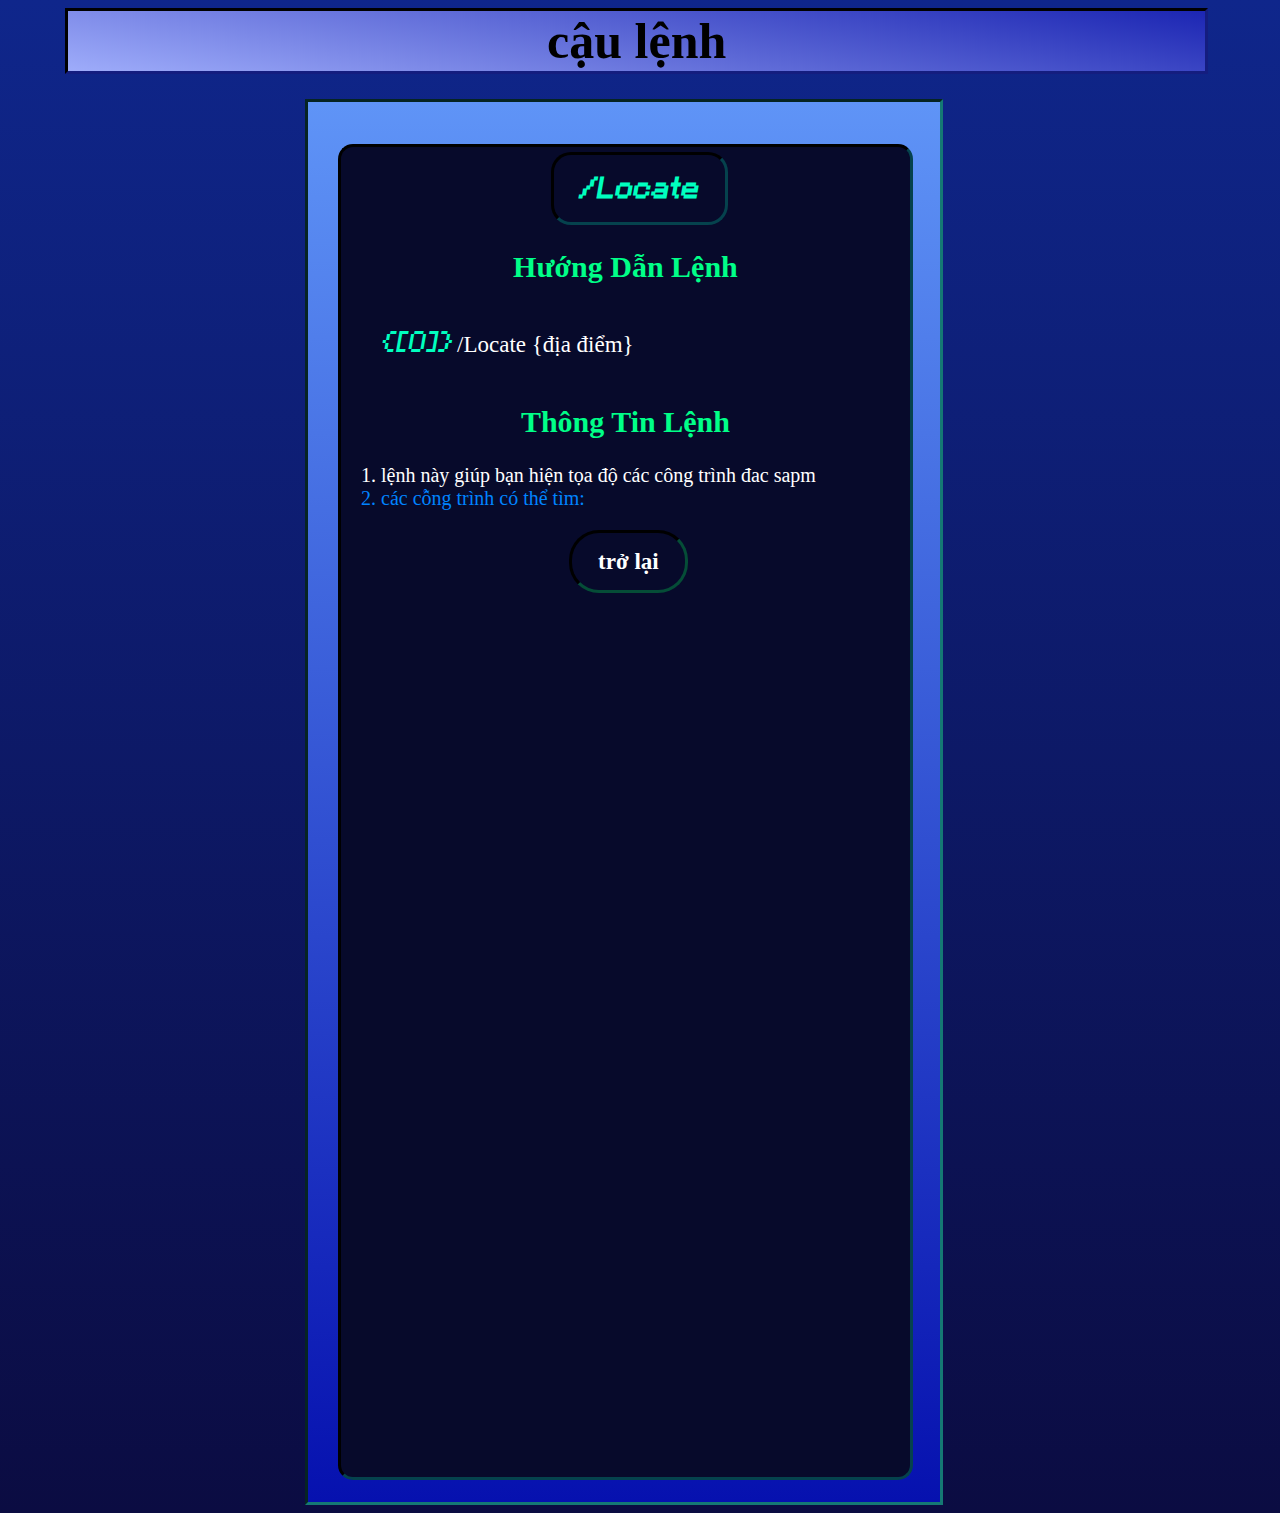
<file: asset/lcb/tsuvl/commandlocate.html>
<!DOCTYPE html>
<HTml>
  <link rel="stylesheet" href="../../lcb/main3.css">
    <head>
        <link rel="icon" href="https://hfgvv1334.github.io/cmp/setup/img/logo.png">
        <title>CMP</title>
<meta charset="utf-8">
    </head>
    <body>
<div class="box1">
    <h1 class="rb" id="title" >cậu lệnh</h1>
</div>
<div class="box2">
<div class="note">
    <div class="note1">
        <h1 class="title5">/Locate</h1>
    </div>
    <div class="note1a1">
       <h2 class="title1"> Hướng Dẫn Lệnh</h2>


<div class="chuthich">
    <ul>

        <li class=" chuthich title5 cursor">{[O]}
        <ul class="subct">
            <li class="hover">địa điểm: là cái tên spam các công trình tàn tích</li>
           
           
        </ul>
    </li>
    <li><p class="title3"  title="địa điểm: là cái tọa độ spam các công trình tàn tích
">/Locate {địa điểm}</p></li>
</ul>

</div>
   

<h2 class="title1"> Thông Tin Lệnh</h2>
 <div class="chuthich2">
<ol class="title4">
    <li>lệnh này giúp bạn hiện tọa độ các công trình đac sapm</li>
  
        <li class="chuthich2 mauxanh">
            các cỗng trình có thể tìm:
            <div class="chuthich3">
                <ul class="chuthich3 subct">
       <li class="hover">bastionremnant : lâu đài heo (địa ngục )</li>
       <li class="hover">buriedtreasure : kho báu (overworld)</li>
       <li class="hover">endcity : thành phố end (end city </li>
       <li class="hover">fortress : lâu đài địa ngục (địa ngục) </li>
       <li class="hover">mansion : biệt thự trong rừng (overworld)</li>
       <li class="hover">mineshaft : hầm mỏ bỏ hoang (overworld)</li>
       <li class="hover"> monument : lâu đài dưới biển (overworld) </li>
       <li class="hover"> ruins : tàn tích đại dương (overworld) </li>
       <li class="hover">pillageroutpost : lô cốt dân làng ác (overworld) </li>
       <li class="hover">ruinedportal : cổng địa ngục của (overworld,nether)</li>
       <li class="hover">shipwreck : thuyền dưới biển (overworld)</li>
       <li class="hover">stronghold : nhà tui dưới đất (overworld)</li>
       <li class="hover">village : ngôi lầng (overworld)</li>
       <li class="mauxanh">temple : công trình ramdom (overworld)
           <ul class="subct2">
               <li class="hover2">kim tự tháp</li>
               <li class="hover2">lều tuyết</li>
               <li class="hover2">đền ở trong rừng</li>
               <li class="hover2">nhà phù thủy</li>
           </ul> </li>

   </ul>
            </div>
            
</li>
</ol>
 </div>

 
 <div class="back">
    <a href="tsuvl.html" class="xg"> <h1 class="title3">trở lại</h1></a>
 </div>
    </div>

</div>

</div>
      
    </body>
</HTml>
</file>
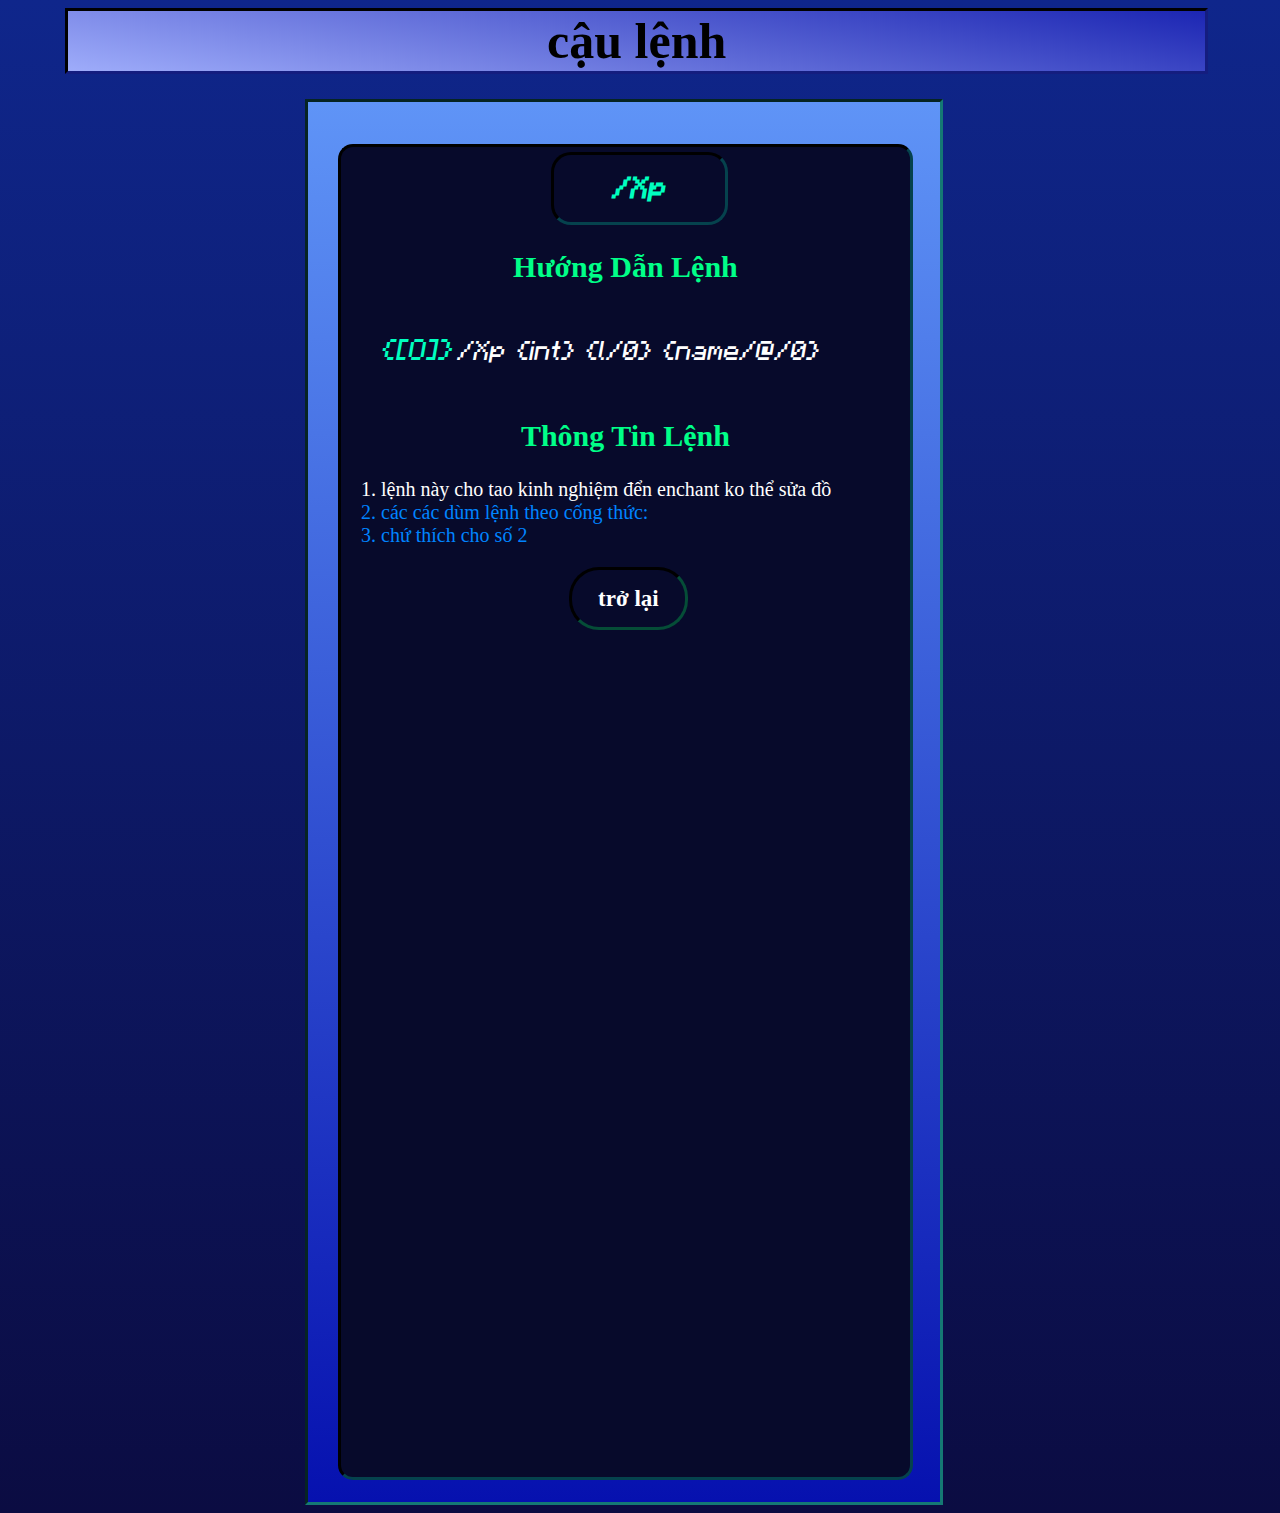
<file: asset/lcb/tsuvl/commandxp.html>
<!DOCTYPE html>
<HTml>
  <link rel="stylesheet" href="../../lcb/main3.css">
    <head>
        <link rel="icon" href="https://hfgvv1334.github.io/cmp/setup/img/logo.png">
        <title>CMP</title>
<meta charset="utf-8">
    </head>
    <body>
<div class="box1">
    <h1 class="rb" id="title" >cậu lệnh</h1>
</div>
<div class="box2">
<div class="note">
    <div class="note1">
        <h1 class="title5">/Xp</h1>
    </div>
    <div class="note1a1">
       <h2 class="title1"> Hướng Dẫn Lệnh</h2>


<div class="chuthich">
    <ul>

        <li class=" chuthich title5 cursor">{[O]}
        <ul class="subct">
            <li class="hover">int : số lượng (max:999999)</li>
            <li class="hover">l : nghĩ là cấp</li>
            <li class="hover"> name : tên player </li>
            <li class="hover"> @ : @a @p @s @r @e</li>
            <li class="hover">0 : rỗng </li>
           
        </ul>
    </li>
    <li><p class="titlem" >/Xp {int} {l/0} {name/@/0} </p></li>
</ul>

</div>
   

<h2 class="title1"> Thông Tin Lệnh</h2>
 <div class="chuthich2">
<ol class="title4">
    <li>lệnh này cho tao kinh nghiệm đển enchant ko thể sửa đồ</li>
  
        <li class="chuthich2 mauxanh">
            các các dùm lệnh theo cống thức:
            
                <ul class="subct">
      
       <li class="titlem">/xp int 0 0  {/xp 100}</li>
       <li class="titlem">/xp int l 0  {/xp 100 l}</li>
       <li class="titlem">/xp int 0 name {/xp 100 conan}</li>
       <li class="titlem">/xp int l @ {/xp 100 l @p}</li>
                </ul>
        </li>
       
        <li class=" mauxanh">
            chứ thích cho số 2
             <div class="chuthich4">
                <ul class="chuthich4 subct">
                <li class="hover"> {} : lệnh trong minecraft </li>
                <li class="hover"> 100 : int : số lượng </li>
                <li class="hover"> conan : name : làm tên player </li>
                <li class="mauxanh"> @p : @ :
<ul class="subct3">
    <li class="hover2">@p L chỉ 1 mình mình</li>
    <li class="hover2">@a : toàn bộ player</li>
    <li class="hover2">@s : toàn bộ trong phạm vi </li>
    <li class="hover2">@e : toàn bộ </li>
</ul>
</div>
                     </li>
            </ul>
            </div> 
        
        </li>
        <div class="back">
    <a href="tsuvl.html" class="xg"> <h1 class="title3">trở lại</h1></a></div>
 </div>
    </div>

</div>

</div>
      
    </body>
</HTml>
</file>
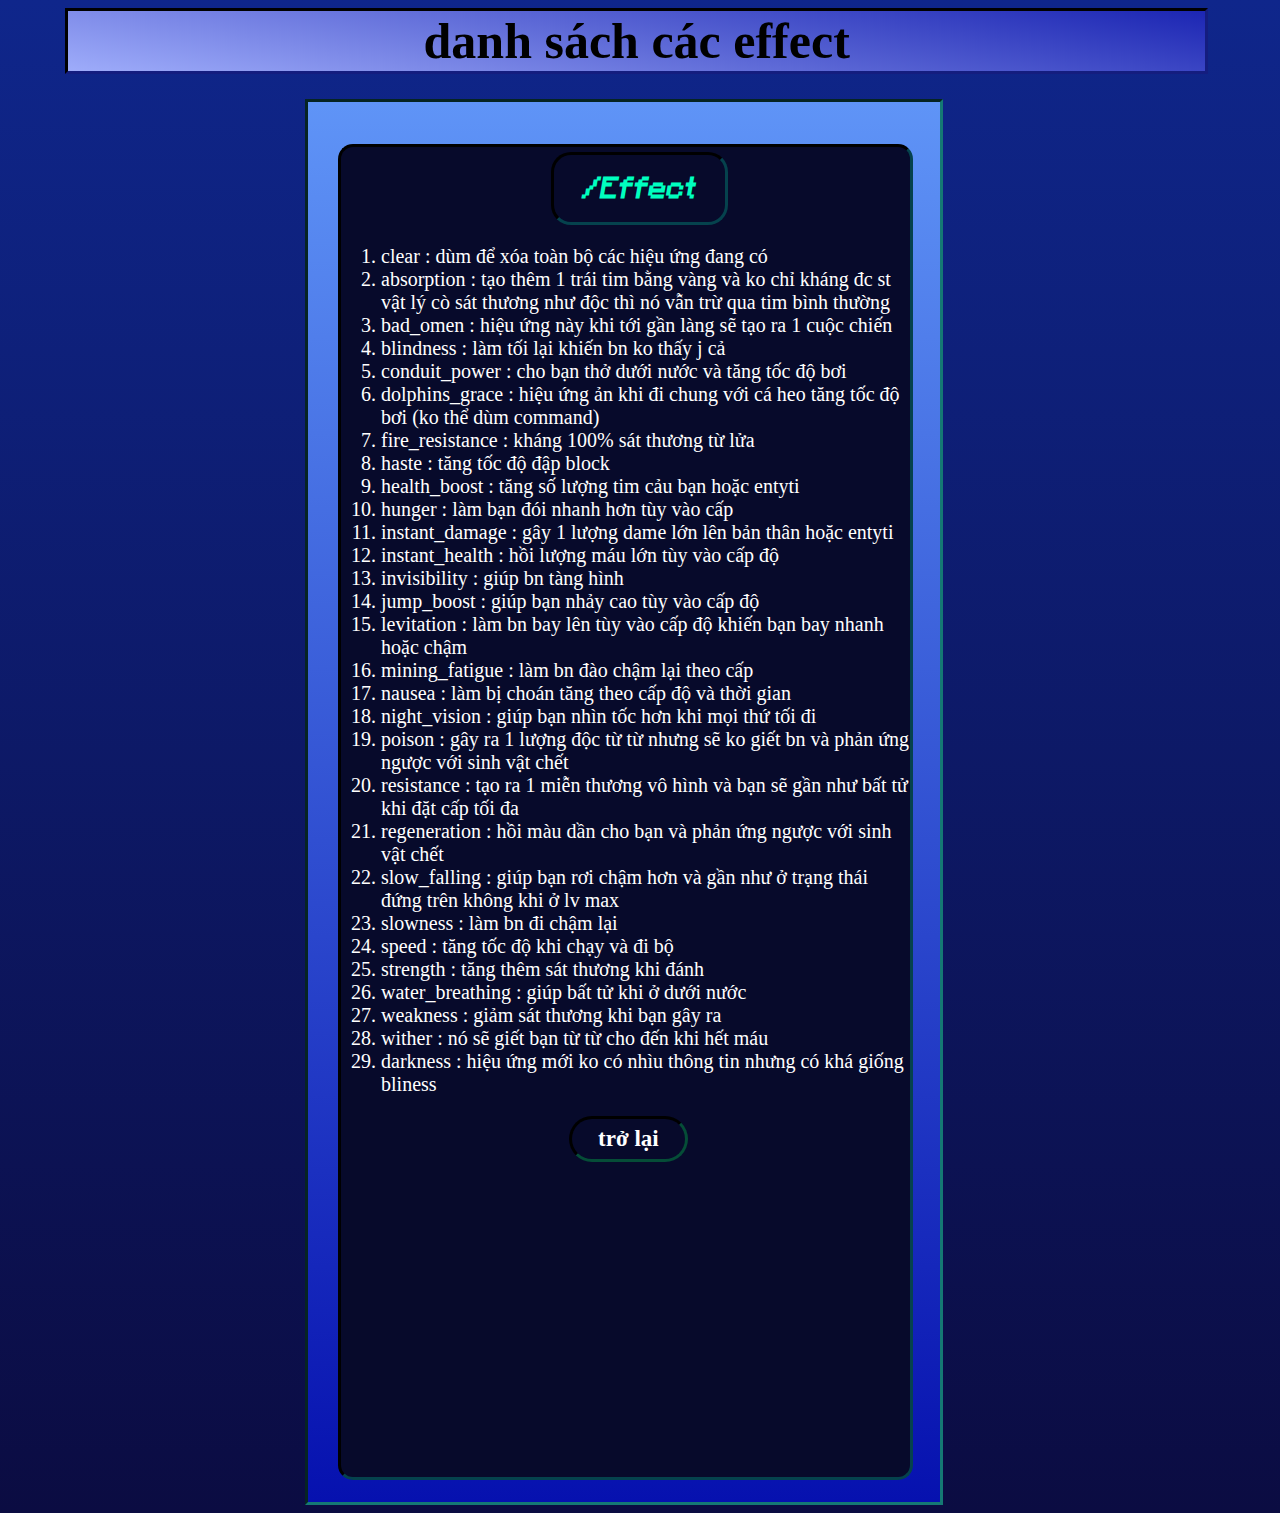
<file: asset/lcb/tsuvl/commaneffect2.html>
<!DOCTYPE html>
<HTml>
    <link rel="stylesheet" href="/asset/lcb/main3.css">
    <head>
        <title>CMP</title>
<meta charset="utf-8">
    </head>
    <body>
<div class="box1">
    <h1 class="rb" id="title" >danh sách các effect</h1>
</div>
<div class="box2">
<div class="note">
    <div class="note1">
        <h1 class="title5">/Effect</h1>
    </div>
    <div class="note1a1">
 <ol class="title4">
     <li class="hover">clear  : dùm để xóa toàn bộ các hiệu ứng đang có</li>
     <li class="hover">absorption  : tạo thêm 1 trái tim bằng vàng và ko chỉ kháng đc st vật lý cò sát thương như độc thì nó vẫn trừ qua tim bình thường</li>
     <li class="hover">bad_omen  : hiệu ứng này khi tới gần làng sẽ tạo ra 1 cuộc chiến</li>
     <li class="hover">blindness  : làm tối lại khiến bn ko thấy j cả</li>
     <li class="hover">conduit_power  : cho bạn thở dưới nước và tăng tốc độ bơi</li>
     <li class="hover">dolphins_grace  : hiệu ứng ản khi đi chung với cá heo tăng tốc độ bơi (ko thể dùm command) </li>
     <li class="hover">fire_resistance  : kháng 100% sát thương từ lửa</li>
     <li class="hover">haste  : tăng tốc độ đập block</li>
     <li class="hover">health_boost  : tăng số lượng tim cảu bạn hoặc entyti</li>
     <li class="hover">hunger  : làm bạn đói nhanh hơn tùy vào cấp</li>
     <li class="hover">instant_damage  : gây 1 lượng dame lớn lên bản thân hoặc entyti</li>
     <li class="hover">instant_health  : hồi lượng máu lớn tùy vào cấp độ</li>
     <li class="hover">invisibility  : giúp bn tàng hình</li>
     <li class="hover">jump_boost  : giúp bạn nhảy cao tùy vào cấp độ</li>
     <li class="hover">levitation  : làm bn bay lên tùy vào cấp độ khiến bạn bay nhanh hoặc chậm</li>
     <li class="hover">mining_fatigue  : làm bn đào chậm lại theo cấp</li>
     <li class="hover">nausea  : làm bị choán tăng theo cấp độ và thời gian</li>
     <li class="hover">night_vision  : giúp bạn nhìn tốc hơn khi mọi thứ tối đi</li>
     <li class="hover">poison  : gây ra 1 lượng độc từ từ nhưng sẽ ko giết bn và phản ứng ngược với sinh vật chết</li>
     <li class="hover">resistance  : tạo ra 1 miễn thương vô hình và bạn sẽ gần như bất tử khi đặt cấp tối đa</li>
     
     <li class="hover">regeneration  : hồi màu dần cho bạn và phản ứng ngược với sinh vật chết</li>
     <li class="hover">slow_falling  : giúp bạn rơi chậm hơn và gần như ở trạng thái đứng trên không khi ở lv max</li>
     <li class="hover">slowness  : làm bn đi chậm lại </li>
     <li class="hover">speed  : tăng tốc độ khi chạy và đi bộ</li>
     <li class="hover">strength  : tăng thêm sát thương khi đánh </li>
     <li class="hover">water_breathing  : giúp bất tử khi ở dưới nước</li>
     <li class="hover">weakness  : giảm sát thương khi bạn gây ra</li>
     <li class="hover">wither  : nó sẽ giết bạn từ từ cho đến khi hết máu</li>
     <li class="hover">darkness  : hiệu ứng mới ko có nhìu thông tin nhưng có khá giống bliness</li>
 </ol>
  </div> 
 <div class="back">
    <a href="commandeffect.html" class="xg"> <h1 class="title3">trở lại</h1></a>
 </div>
    </div>

</div>

</div>
      
    </body>
</HTml>
</file>
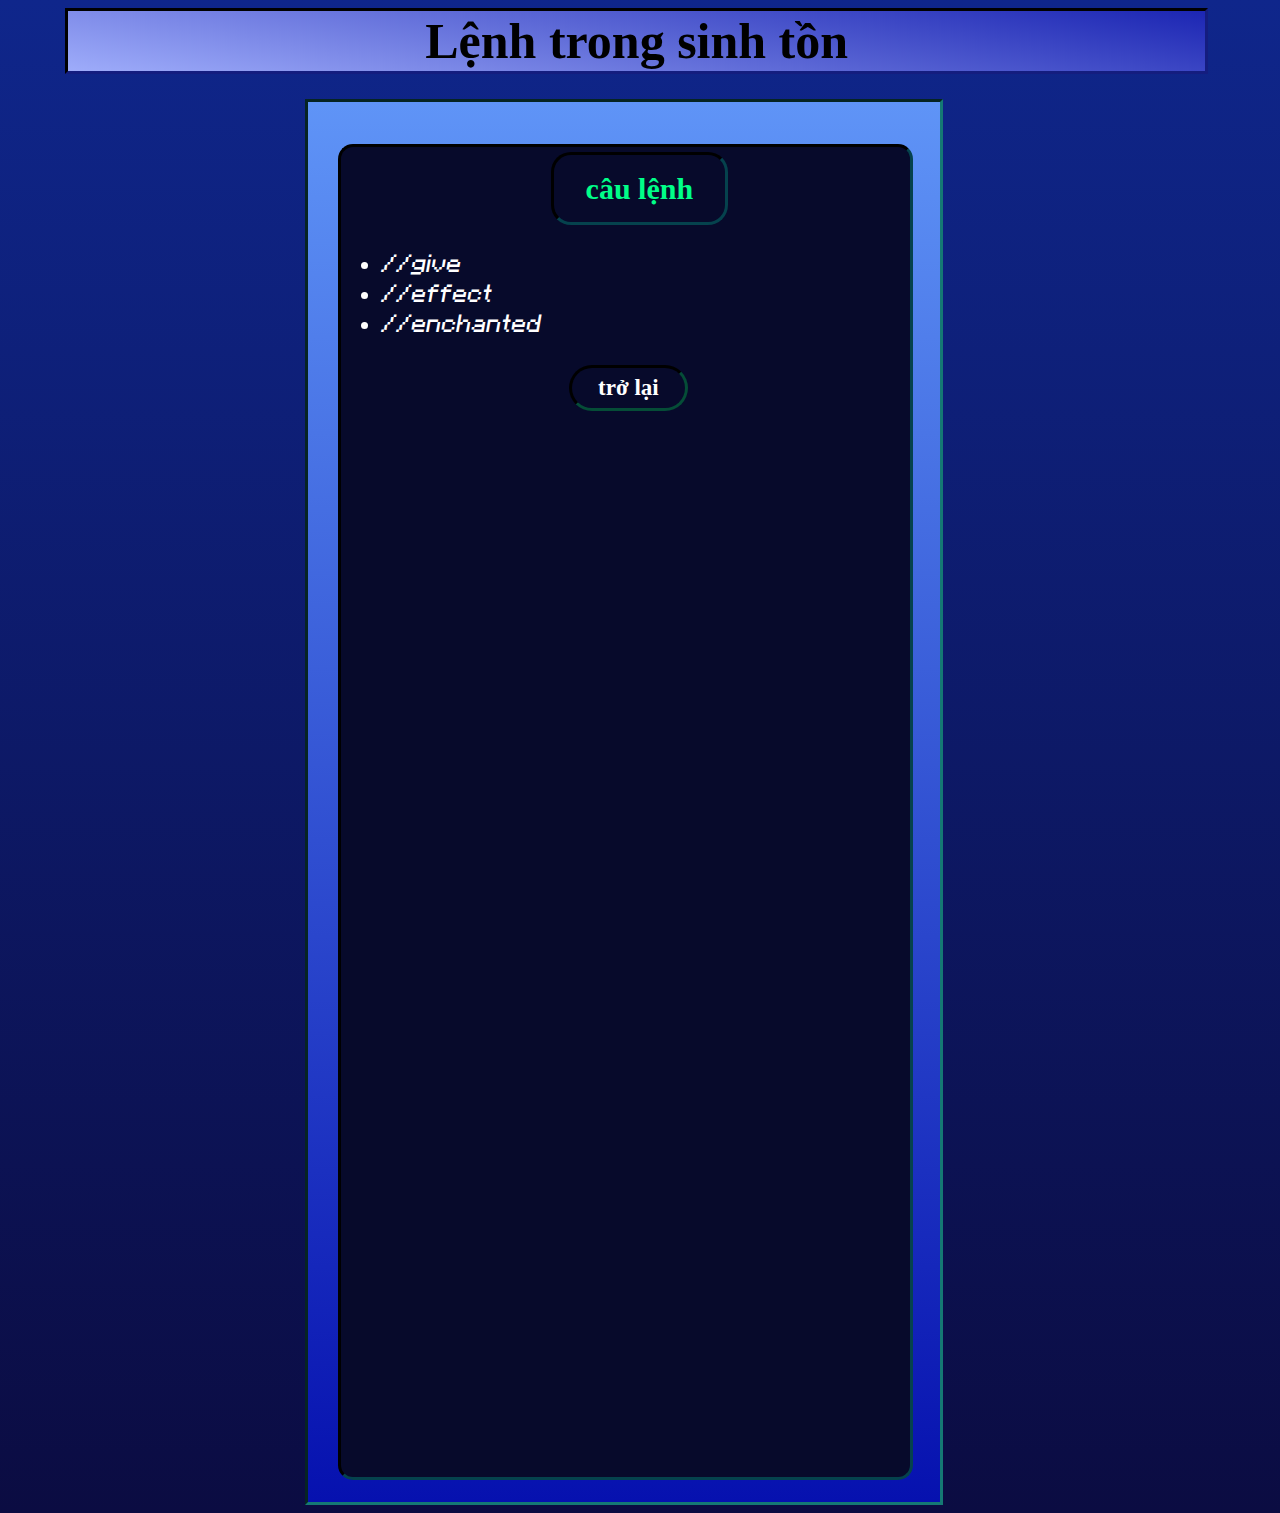
<file: asset/lcb/tsuvl/tsuvl.html>
<!DOCTYPE html>
<HTml>
    <link rel="stylesheet" href="../../lcb/main3.css">
    <head>
        <title>CMP</title>
<meta charset="utf-8">
    </head>
    <body>
<div class="box1">
    <h1 class="rb" id="title" >Lệnh trong sinh tồn</h1>
</div>
<div class="box2">
<div class="note">
    <div class="note1">
        <h1 class="title1">câu lệnh</h1>
    </div>
    <div class="note3">
      <ul class="title2">
           <a href="commandgive.html" class="xg"> <li class="title2">//give</li></a>
           <a href="commandeffect.html" class="xg"> <li class="title2">//effect</li></a>
          <a href="commandenchanted.html" class="xg"> <li class="title2">//enchanted</li></a> 
        </ul>
    </div>
    <div class="back">
        <a class="xg" href="/asset/lcb/clcb.html"> <h1 class="title3">trở lại</h1></a>
     </div>
</div>
</div>
      
    </body>
</HTml>
</file>
<file: setup/main.css>
.box1{
    background-image:linear-gradient(10deg,#bf74e2,#abaf73);
    width: 100%;   
    height: 60px;
}
body{
    background-image: url(img/background.png);
    background-repeat: no-repeat;
background-size: cover;
}
    #title{
        font-family: minecraft;
        
    }
    .rb{
        font-size: 50px;
        
        text-align :center;
        padding:0;
        -webkit-animation: animatedBackground_b 25s linear infinite alternate;
            
    }
    
    @keyframes animatedBackground_b{
        0% {color: #ff8b00}
        10% {color: #e8ff00}
        20% {color: #5dff00}
        30% {color: #00ff2e}
        40% {color: #00ff88}
        50% {color: #0952f0}
        60% {color: #002eff}
        70% {color: #5d00ff}
        80% {color: #e800ff}
        90% {color: #ff008b}
        100% {color: #ff0000} }
 .box2{
            background-image:linear-gradient(0,#b269e2,#c7c05c);
            width: 50%;   
            height: 800px;
            align-content: center;
            border-style: inset;
            
border-radius: 10px;
border-color: #bf38fd;
margin-left: 25%;
margin-top: 3%;
        }
        .mtitle1{
            text-align: center;
            font-size: var(--font-font-size);
            font-family: 'Times New Roman', Times, serif;
            Text-decoration: none;
            padding:0;
            -webkit-animation: animatedBackground_a 20s linear infinite alternate;
            
        }
        
        @keyframes animatedBackground_a{
            0% {color: #f5dc01}
            10% {color: #fffb00}
            20% {color: #fbff00}
            30% {color: #eeff00}
            40% {color: #bbff00}
            50% {color: #9409f0}
            60% {color: #ba09f0}
            70% {color: #f009e4}
            80% {color: #f009be}
            90% {color: #ff9900}
            100% {color: #ffbb00} 
            
        }
        :root{
            --text-color:#13e213;
            --font-font-size: 150%;
            --margin-margin-left:35% ;
            --clolor-2mau:linear-gradient(60deg,#7a7c0c,#6b066b);
            --clolor-mau2:linear-gradient(60deg,#d309da,#bfcc48);
            --clolor-mau3:linear-gradient(60deg,#fa08b1,#fffb08);
            --font-sizebox:30px;
            --color-maukhung:#bf38fd;
                    }
                    .box2a1{
                        background-image: var(--clolor-2mau);
                        width: 30%;  
                        height: var(--font-sizebox);
                        border-bottom-width: 2px;
                        border-top-width: 2px;
                        border-left-width: 2px;
                        border-right-width: 2px;
                        border-color: var(--color-maukhung);
                        border-style: solid;
                        padding: 4px;
                        display: flex;
justify-content: center;
align-items: center;
flex-direction: column;
                       margin-top: 20px;
                        margin-bottom: 40px ;
                        margin-left: var(--margin-margin-left);
                        

                    }
                    .box2a2{
                        background-image: var(--clolor-2mau);
                        width: 30%;  
                        height: var(--font-sizebox);
                        border-bottom-width: 2px;
                        border-top-width: 2px;
                        border-left-width: 2px;
                        border-right-width: 2px;
                        border-color:var(--color-maukhung);
                        border-style: solid;
                        margin-top: 20px;
                        margin-bottom: 40px ;
                        margin-left: var(--margin-margin-left);
                        padding: 4px;
                        display: flex;
justify-content: center;
align-items: center;
flex-direction: column;
                    }
                    .box2a3{
                        background-image: var(--clolor-2mau);
                        width: 30%;  
                        height:  var(--font-sizebox);
                        display: flex;
                        justify-content: center;
                        align-items: center;
                        flex-direction: column;
                        padding: 4px;
                        border-bottom-width: 2px;
                        border-top-width: 2px;
                        border-left-width: 2px;
                        border-right-width: 2px;
                        border-color: var(--color-maukhung);
                        border-style: solid;
                        margin-top: 20px;
                        margin-bottom: 40px ;
                        margin-left: var(--margin-margin-left);}
                    .box2a4{
                        background-image: var(--clolor-2mau);
                        width: 30%; 
                        height: var(--font-sizebox);
                        display: flex;
                        justify-content: center;
                        align-items: center;
                        flex-direction: column;
                        padding: 4px;
                        border-bottom-width: 2px;
    border-top-width: 2px;
    border-left-width: 2px;
    border-right-width: 2px;
    border-color: var(--color-maukhung);
    border-style: solid;
    margin-top: 50px;
                        margin-bottom: 40px ;
                        margin-left: var(--margin-margin-left);
    
                    }
                    .box2a1:hover{
                        background-image: var(--clolor-mau2);
                   }
                   .box2a2:hover{
                    background-image: var(--clolor-mau2);
               }
               .box2a3:hover{
                background-image: var(--clolor-mau2);
           }
           .box2a4:hover{
            background-image: var(--clolor-mau2);
       }
       .box2a1:active{
        background-image: var(--clolor-mau3);}
       .box2a2:active{
        background-image: var(--clolor-mau3);
       }
       .box2a3:active{
        background-image: var(--clolor-mau3);
       }
       .box2a4:active{
        background-image: var(--clolor-mau3);
       }
       ::selection{background-color: #ccc7c7;}
       .box2a5{
           background-image: linear-gradient(45deg,#a59017,#a130b8);
          width: 90%;
          height: 30%;
          padding: 0;
          border-color: #1d041f;
          border-top-width: 2px;
          border-left-width: 2px;
          border-right-width: 2px;
          border-style: solid;
          margin-left: 5%;

       }
       .mtitle2{
           color: #0d1b5a;
           text-align: center;
           font-size: var(--font-font-size);
           font-family: 'Times New Roman', Times, serif;
 
           padding:0;
       }
       .box2a5b1{
        background-image: linear-gradient(45deg,#c000fa,#d1e271);
        width: 30%;
        height: 10%;
        border-color: #04061f;
       
        border-top-width: 2px;
        border-left-width: 2px;
        border-right-width: 2px;
        border-style:inset;
        display: flex;
        justify-content: center;
        align-items: center;
        flex-direction: column;
       }
       .title1{
color: #070727;
font-size: 25px;
font-family: 'Times New Roman', Times, serif;
       }
       .title1:hover{
           color: #00ff2e;
       }

    .box2a6{
        background-image: linear-gradient(45deg,#a59017,#a130b8);
        width: 90%;
        height: 18%;
        padding: 0;
        border-color: #1d041f;
        border-top-width: 2px;
        border-left-width: 2px;
        border-right-width: 2px;
        border-style: solid;
        margin-left: 5%;
        margin-top: 0.1%;
    }
.box2a6b1{
    background-image: linear-gradient(45deg,#c000fa,#d1e271);
    width: 25%;
    height: 20%;
    border-color: #04061f;
   
    border-top-width: 2px;
    border-left-width: 2px;
    border-right-width: 2px;
    border-style:inset;
    display: flex;
    justify-content: center;
    align-items: center;
    flex-direction: column;
}
@font-face {
    font-family: minecraft;
    src: url(https://hfgvv1334.github.io/cmp/setup/font/MinecraftItalic-R8Mo.otf);}
 @font-face {
    font-family: vietnam;
    src:url(/setup/font/VKUNBI.TTF);
}
@font-face {
    font-family: minecraft2;
    src:url(https://hfgvv1334.github.io/cmp/setup/font/MinecraftBoldItalic-1y1e.otf);
}
   .box2a6{
        background-image: linear-gradient(45deg,#a59017,#a130b8);
        width: 90%;
        height: 20%;
        padding: 0;
        border-color: #1d041f;
        border-top-width: 2px;
        border-left-width: 2px;
        border-right-width: 2px;
        border-style: solid;
        margin-left: 5%;
        margin-top: 0.1%;
    }
.box2a6b1{
    background-image: linear-gradient(45deg,#c000fa,#d1e271);
    width: 25%;
    height: 20%;
    border-color: #04061f;
   
    border-top-width: 2px;
    border-left-width: 2px;
    border-right-width: 2px;
    border-style:inset;
    display: flex;
    justify-content: center;
    align-items: center;
    flex-direction: column;
}
.mauxanh{
    color:#0084ff ;
    cursor: help;
    font-size: 20px;
}
.chuthich ul li:hover{
    color: #00ff2e;
}
.chuthich ul li > .subct{
    display: none;
}
.chuthich ul li:hover .subct {
    display: block;

}

.subct:hover{
    font-size: 30px;

}
.subct {
    Display: none;
  }
  .subct.active {
  Display: block;
  }
@media (min-width: 1124px) {
.subct:hover{
    font-size: 20px;
    color: #0f0969;

}  }
</file>
<file: asset/main2.css>
.box1{
    background-image:linear-gradient(10deg,#bf74e2,#abaf73);
    width: 90%;   
    height: 60px;
    
    border-color: #6b066b;
    border-style: inset;
    display: flex;
    justify-content: center;
    align-items: center;
    flex-direction: column;
    margin-left: 4.5%;
    
}
body{
    background-image: url(/setup/img/background.png);
    background-repeat: no-repeat;
background-size: cover;
}
.box2{
    background-image:linear-gradient(0,#b269e2,#c7c05c);
    width: 50%;   
    height: 200px;
    align-content: center;
    border-style: inset;
    

border-color: #bf38fd;
margin-left: 23.5%;
margin-top: 2%;
}
#title{
    font-family:'Times New Roman', Times, serif
    
}
.rb{
    font-size: 50px;
    
    text-align :center;
    padding:0;
    -webkit-animation: animatedBackground_b 25s linear infinite alternate;
        
}

@keyframes animatedBackground_b{
    0% {color: #ff8b00}
    10% {color: #e8ff00}
    20% {color: #5dff00}
    30% {color: #00ff2e}
    40% {color: #00ff88}
    50% {color: #0952f0}
    60% {color: #002eff}
    70% {color: #5d00ff}
    80% {color: #e800ff}
    90% {color: #ff008b}
    100% {color: #ff0000} }
    .mtitle1{
        text-align: center;
        font-size: 150%;
        font-family: 'Times New Roman', Times, serif;
        Text-decoration: none;
        padding:0;
        color: #fac517;
    }
    :root{

--size-box-h:15%;
--color-box:linear-gradient(60deg,#7a7c0c,#6b066b);
--color-maukhung:#4b054d;
    }
    .box2a1{
        width: 30%;
        height: var(--size-box-h);
        background-image: var(--color-box);
        border-radius: 50px;
        border-top-width: 2px;
        border-left-width: 2px;
        border-right-width: 2px;
        border-color: var(--color-maukhung);
        border-style: solid;
        padding: 4px;
        display: flex;
justify-content: center;
align-items: center;
flex-direction: column;
       margin-top: 10px;
        margin-bottom: 15px ;
        margin-left: 35%;
    }
    .box2a2{
        width: 30%;
        height: var(--size-box-h);
        background-image: var(--color-box);
        border-radius: 50px;
        border-top-width: 2px;
        border-left-width: 2px;
        border-right-width: 2px;
        border-color: var(--color-maukhung);
        border-style: solid;
        padding: 4px;
        display: flex;
justify-content: center;
align-items: center;
flex-direction: column;
       margin-top: 10px;
        margin-bottom: 15px ;
        margin-left: 35%;
    }
    .box2a3{
        width: 45%;
        height: var(--size-box-h);
        background-image: var(--color-box);
        border-radius: 50px;
        border-top-width: 2px;
        border-left-width: 2px;
        border-right-width: 2px;
        border-color: var(--color-maukhung);
        border-style: solid;
        padding: 4px;
        display: flex;
justify-content: center;
align-items: center;
flex-direction: column;
       margin-top: 10px;
        margin-bottom: 15px ;
        margin-left: 27.5%;
    }
    .boxclick:hover{
        background-image: linear-gradient(60deg,#ce0edf,#dba614);
    }
    .box3{
        background-image:linear-gradient(0,#b269e2,#c7c05c);
        width: 50%;   
        height: 300px;
        align-content: center;
        border-style: inset;
        
    
    border-color: #bf38fd;
    margin-left: 23.5%;
    margin-top: 0.5%;
    }
    .box3a1{
        background-image: linear-gradient(60deg,#e281eb,#d3b86c);
        width: 150px;
        height: 35px;
        border-color: var(--color-maukhung);
        border-style: solid;
        border-radius: 10px;
        padding: 4px;
        display: flex;
justify-content: center;
align-items: center;
flex-direction: column;
margin-left: 40%;
    }
    .mtitle2{
        color: #2c1336;
    }
    .title1{
        font-size: 27px;
        color: #220f04;
    }
    .title1:hover{
        color: #00ff2e;
    }
    ::selection{background-color: #ccc7c7;}
    .back{
        width: 20%;
        height: 35px;
        background-color: #df61df;
        border-radius: 30px;
        border-color: #4b054d;
        border-style: inset;
        display: flex;
    justify-content: center;
    align-items: center;
    flex-direction: column;
    margin-left: 40%;
    }
    .back:hover{
        
        background-image: linear-gradient(60deg,#cf03d6,#e7d25a);
    }
    .title3{
        text-align: center;
        font-size: 200%;
        font-family: 'Times New Roman', Times, serif;
        Text-decoration: none;
        padding:0;
        color: #fac517;
    }
    @font-face {
        font-family: minecraft;
        src: url(/setup/font/MinecraftItalic-R8Mo.otf);}
     @font-face {
        font-family: vietnam;
        src:url(/setup/font/VKUNBI.TTF);
    }
    @font-face {
        font-family: minecraft2;
        src:url(/setup/font/MinecraftBoldItalic-1y1e.otf);
    }
    .xg:invalid{
        Text-decoration:none;
    }
    .xg:link{
        Text-decoration:none;
}
</file>
<file: asset/lcb/main3.css>
@font-face {
    font-family: minecraft;
    src: url(https://hfgvv1334.github.io/cmp/setup/font/MinecraftItalic-R8Mo.otf);}
 @font-face {
    font-family: vietnam;
    src:url(/setup/font/VKUNBI.TTF);
}
@font-face {
    font-family: minecraft2;
    src:url(https://hfgvv1334.github.io/cmp/setup/font/MinecraftBoldItalic-1y1e.otf);
}
  
.box1{
    background-image:linear-gradient(10deg,#9eacfa,#1c26b3);
    width: 90%;   
    height: 60px;
    
    border-color: #070a2b;
    border-style: inset;
    display: flex;
    justify-content: center;
    align-items: center;
    flex-direction: column;
    margin-left: 4.5%;
    
}
body{
 background-image: linear-gradient(0deg,#0b0c42,#0f268b);
    background-repeat: no-repeat;
background-size: cover;
}
.box2{
    background-image:linear-gradient(0,#0611af,#5f94f7);
    width: 50%;   
    height: 1400px;
    align-content: center;
    border-style: inset;
    

border-color: #157974;
margin-left: 23.5%;
margin-top: 2%;
}
#title{
    font-family:'Times New Roman', Times, serif
    
}
.rb{
    font-size: 50px;
    
    text-align :center;
    padding:0;
    -webkit-animation: animatedBackground_b 25s linear infinite alternate;
        
}

@keyframes animatedBackground_b{
    0% {color: #ff8b00}
    10% {color: #e8ff00}
    20% {color: #5dff00}
    30% {color: #00ff2e}
    40% {color: #00ff88}
    50% {color: #0952f0}
    60% {color: #002eff}
    70% {color: #5d00ff}
    80% {color: #e800ff}
    90% {color: #ff008b}
    100% {color: #ff0000} }
    .mtitle1{
        text-align: center;
        font-size: 150%;
        font-family: 'Times New Roman', Times, serif;
        Text-decoration: none;
        padding:0;
        color: #fac517;
    }
 
    }
    .boxclick:hover{
        background-image: linear-gradient(60deg,#df620e,#dbb714);
    }
    ::selection{background-color: #42ca35;}
.note{
    background-color: #070a2b;
    width: 90%;
    height: 95%;
    border-radius: 15px;
    border-color: #05424d;
    border-style: inset;
margin-top: 20px;
margin-left: 30px;
}
.note1{
    background-color: #070a2b;
    width: 30%;
    height: 5%;
    border-radius: 20px;
    border-color: #05424d;
    border-style: inset;
margin-top: 5px;
margin-left: 210px; 
display: flex;
justify-content: center;
align-items: center;
flex-direction: column;
}
.title1{
text-align: center;
color: #00ff88;
font-size: 30px;
font-family: 'Times New Roman', Times, serif;
}
.title2{
    color: #ffffff;
    font-size: 25px;
    font-family: minecraft;
    Text-decoration:none;
    
}
.title2:hover{
    color: #15ff00;
}
.title3:hover{
    color: #00e1ff;
}.title3:active{
    color: #00ff2e;
}

.title3{
    color: #ffffff;
    font-size: 23px;
    font-family: 'Segoe UI';
    text-align: center;
}
.titlem:hover{
    color: #00e1ff;
}.titlem:active{
    color: #00ff2e;
}

.titlem{
    color: #ffffff;
    font-size: 27px;
    font-family: minecraft;
    text-align: center;
    cursor:pointer;
}
.back{
    width: 20%;
    height: 3%;
    background-color: #070a2b;
    border-radius: 30px;
    border-color: #054d37;
    border-style: inset;
    display: flex;
justify-content: center;
align-items: center;
flex-direction: column;
margin-left: 40%;
}
.back:hover{
    
    background-image: linear-gradient(60deg,#03d690,#140c86);
}
.title4{
    font-family: 'Times New Roman', Times, serif;
    color: #ffffff;
    font-size: 20px;
}
.title5{
    text-align: center;
    color: #00ffbf;
    font-size: 30px;
    font-family: minecraft;
    Text-de
    coration:none;
    }
    .xg:invalid{
        Text-decoration:none;
        color: #ffffff;
    }
    .xg:link{
        Text-decoration:none;
        color: #ffffff;
    }
    .xg:hover{
        color: #00e1ff;
    }
    .chuthich ul li:hover{
        color: #00ff2e;
    }
    .chuthich ul li > .subct{
        display: none;
    }
    .chuthich ul li:hover .subct {
        display: block;
    
    }
    .chuthich ul {
        list-style-type: none;
    
    }
    .chuthich ul li{
        display: inline-table;
    }
    .subct:hover{
        font-size: 30px;
    
    }
    .subct {
        Display: none;
      }
      .subct.active {
      Display: block;
      }
   @media (min-width: 1124px) {
    .subct:hover{
        font-size: 30px;
        color: #0f0969;

    }  
    .subct2:hover{
        font-size: 30px;
        color: #090638;

    } 
    .subct3:hover{
        font-size: 30px;
        color: #090638;

    } 
    .hover:hover{
        color: #00ff2e;
    }
    .hover{
        cursor: zoom-in;
    }
    .hover2:hover{
        color: #00a2ff;
    }
    .hover2{
        cursor: zoom-out;
    }
   }
   .hover:hover{
    color: #00ff2e;
}
.hover{
    cursor: zoom-in;
}
   @media (min-width: 740px) and (max-witdt: 1123){
  
   }
   .chuthich2 ol li:hover{
    color: #00ff9d;
}
.chuthich2 ol li > .subct{
    display: none;
}
.chuthich2 ol li:hover .subct {
    display: block;

}
.chuthich4 ul li:hover{
    color: #00ff9d;
}
.chuthich4 ul li > .subct3{
    display: none;
}
.chuthich4 ul li:hover .subct3 {
    display: block;

}
.mauxanh{
    color:#0084ff ;
    cursor: help;
}
.cursor{
    cursor: help;
}
.chuthich3 ul li:hover{
    color: #00ff2e;
}
.chuthich3 ul li > .subct2{
    display: none;
}
.chuthich3 ul li:hover .subct2 {
    display: block;

}
.video{
    width: 50%;
    height: 13%;
    border-color: #0084ff;
    border-style: inset;
    border-radius: 20px;
    margin-top: 30px;
    margin-left: 25%;
    margin-bottom: 20px;
}
.video2{
    border-radius: 20px;
    border-color: #002eff;
}
</file>
